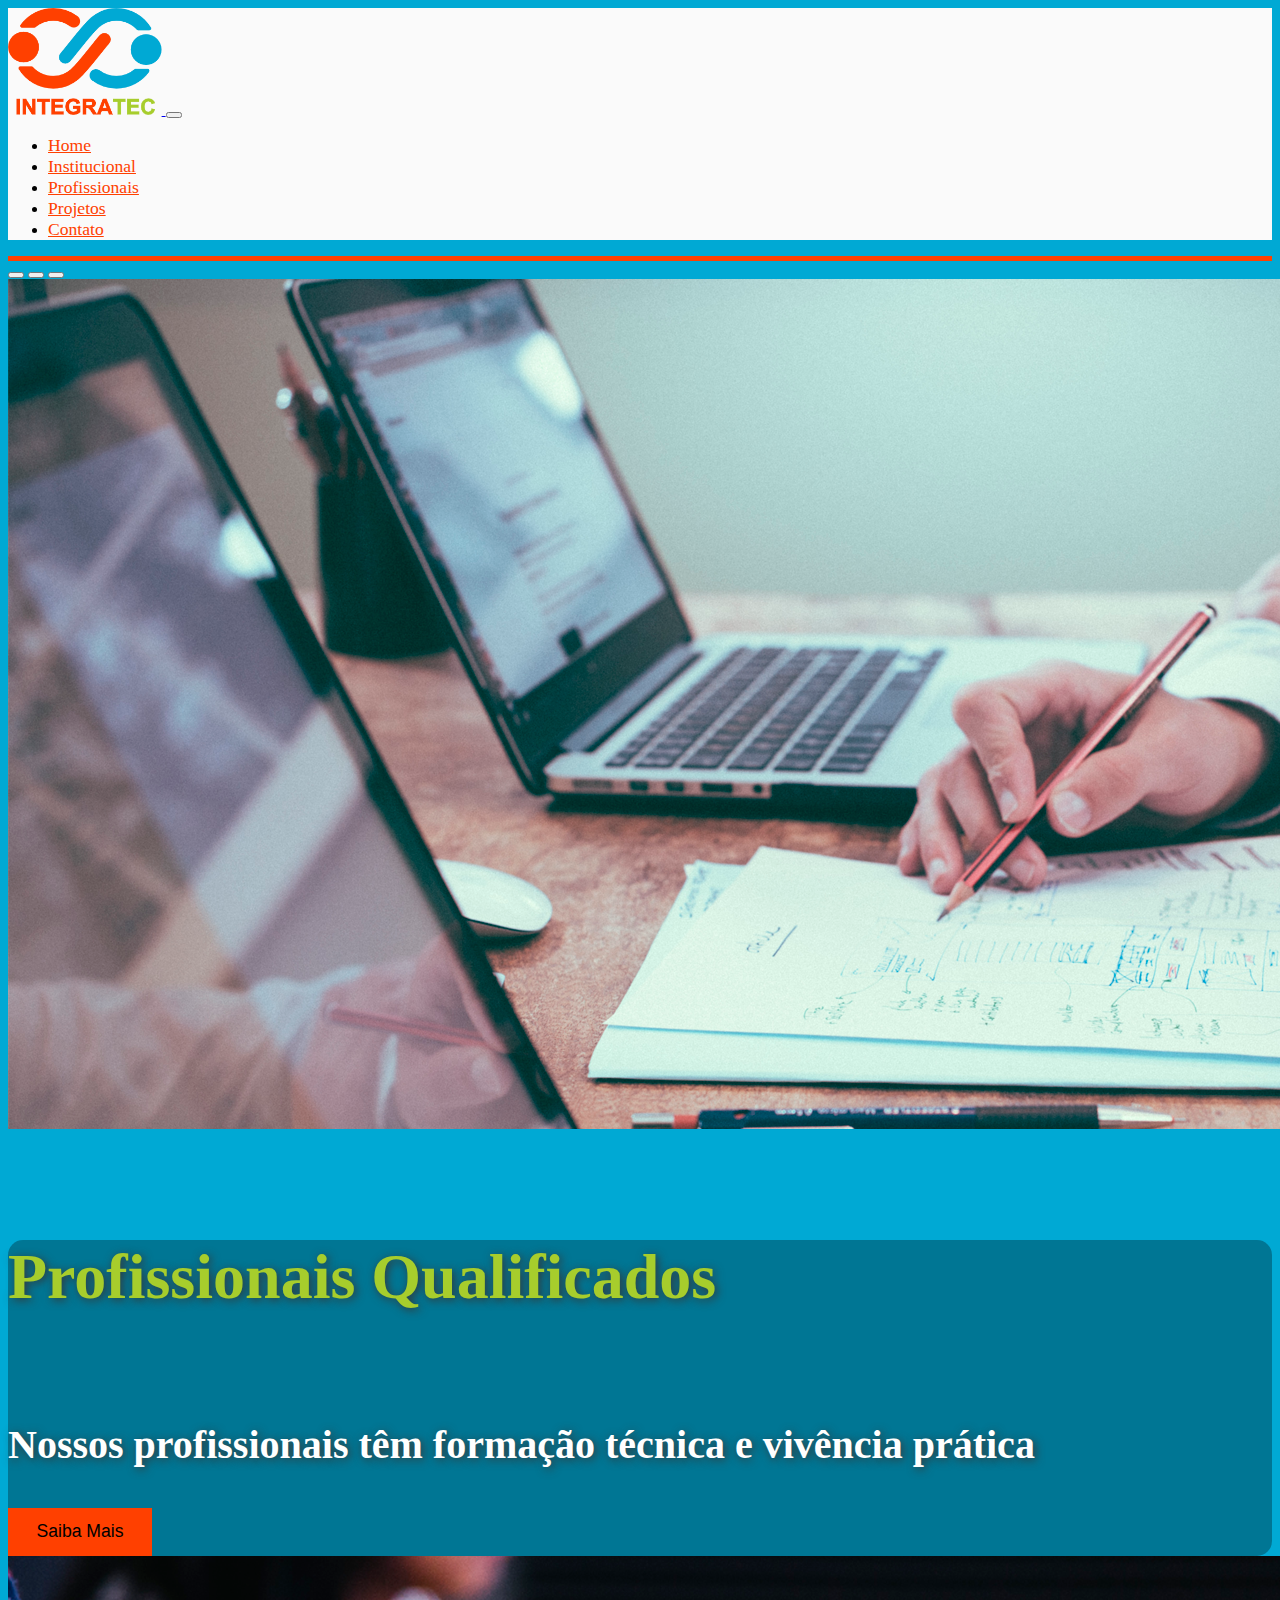
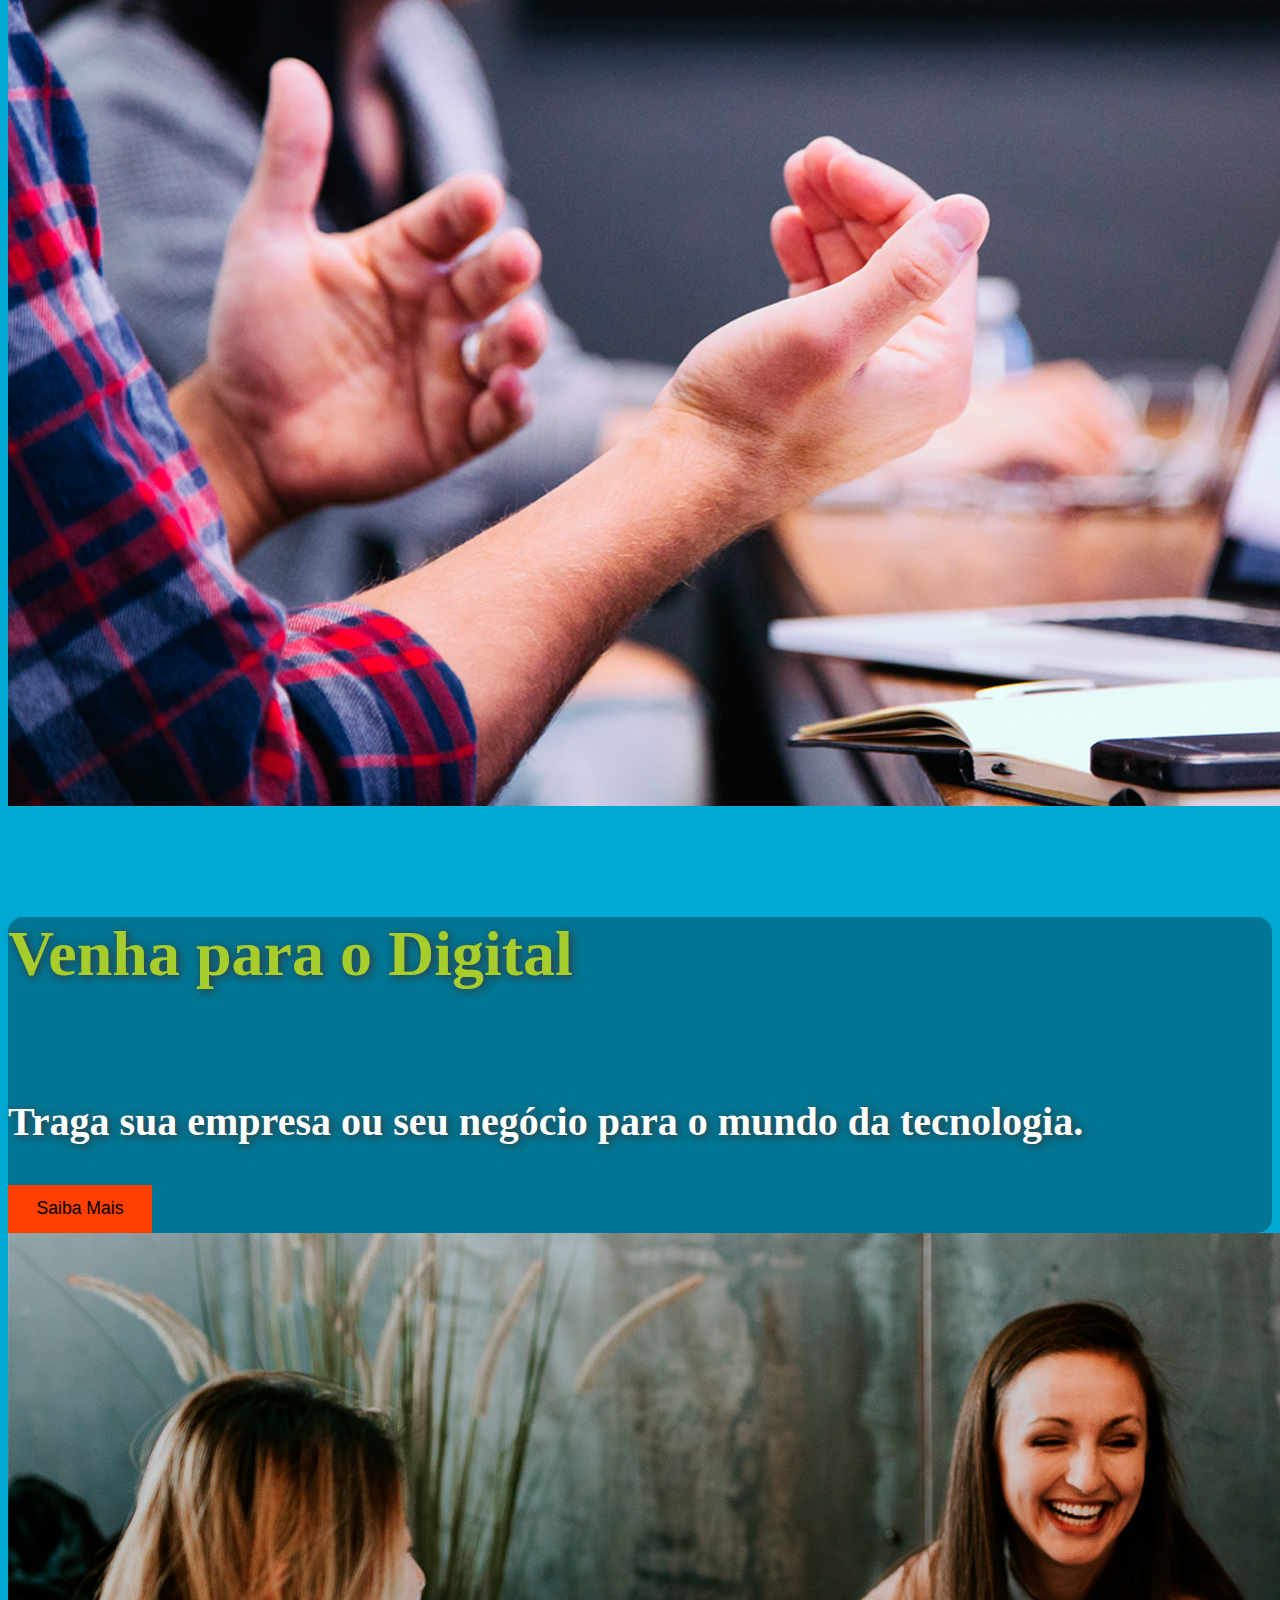
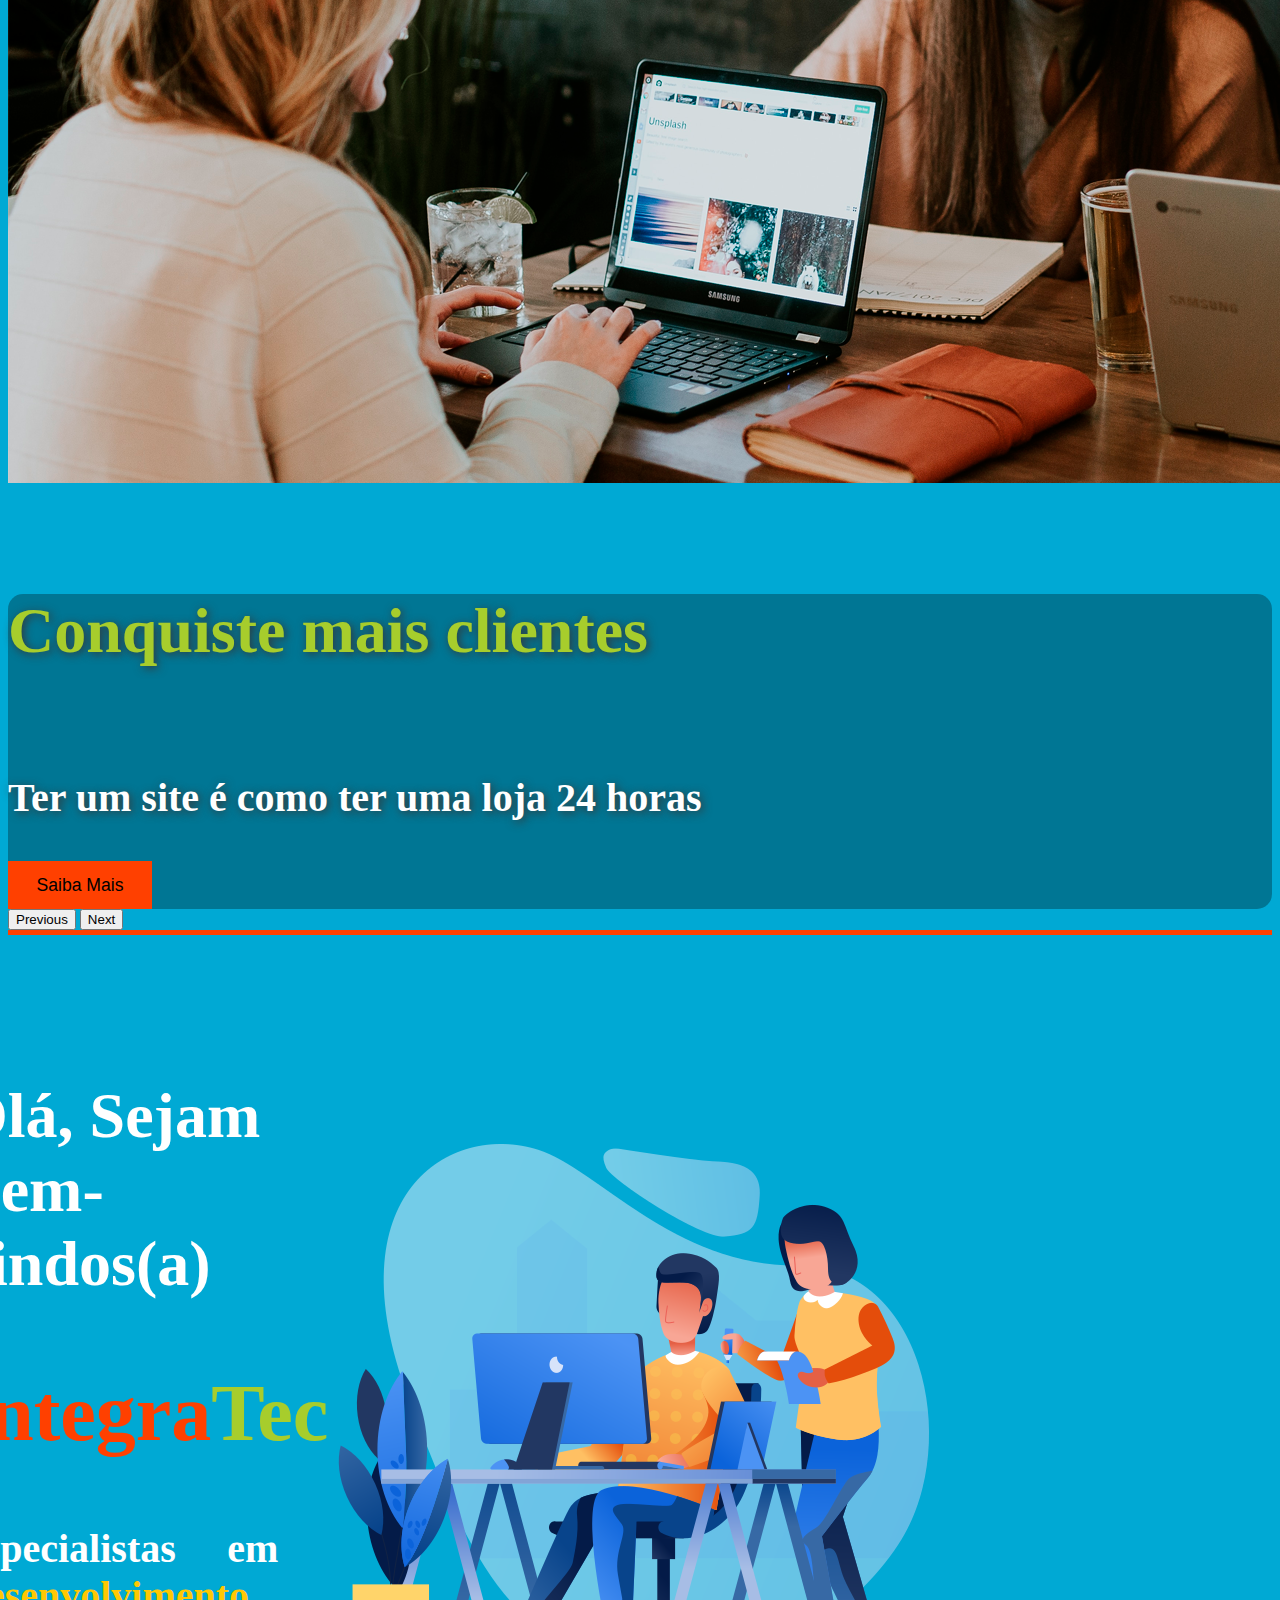
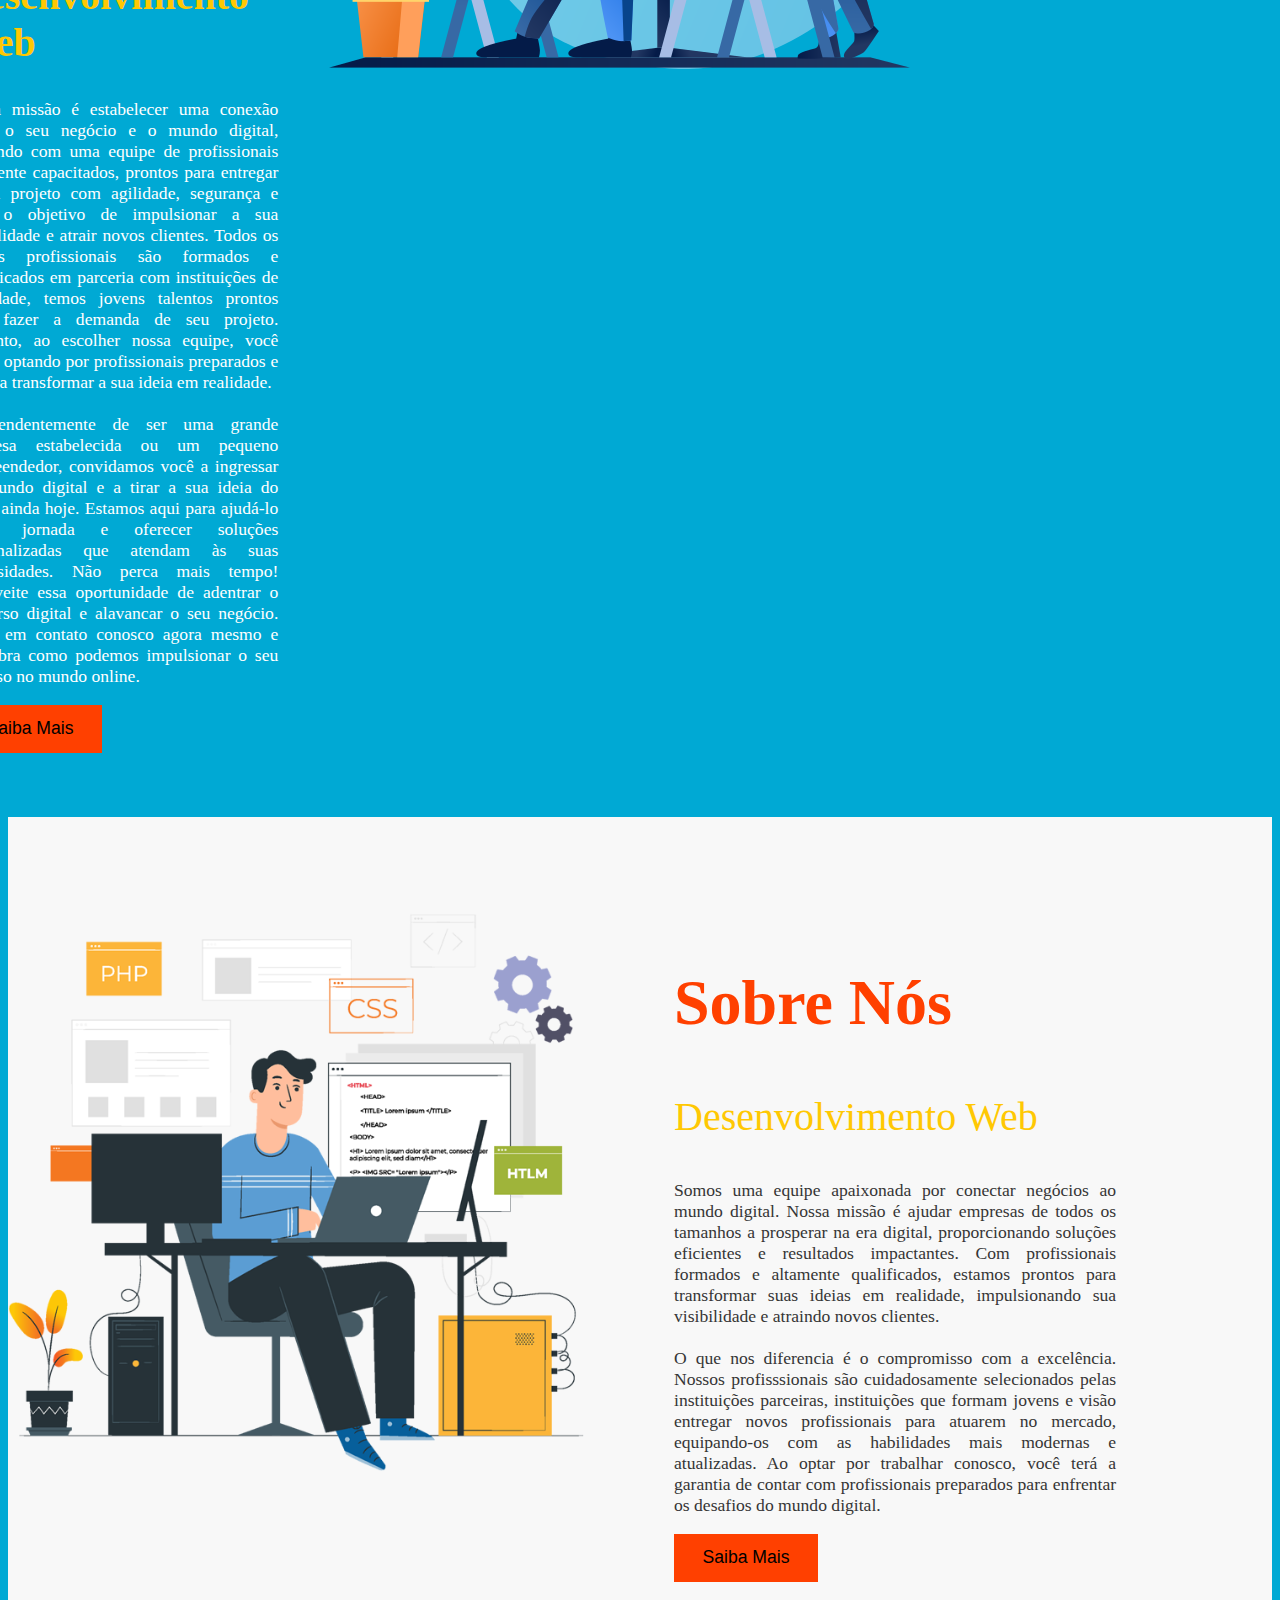
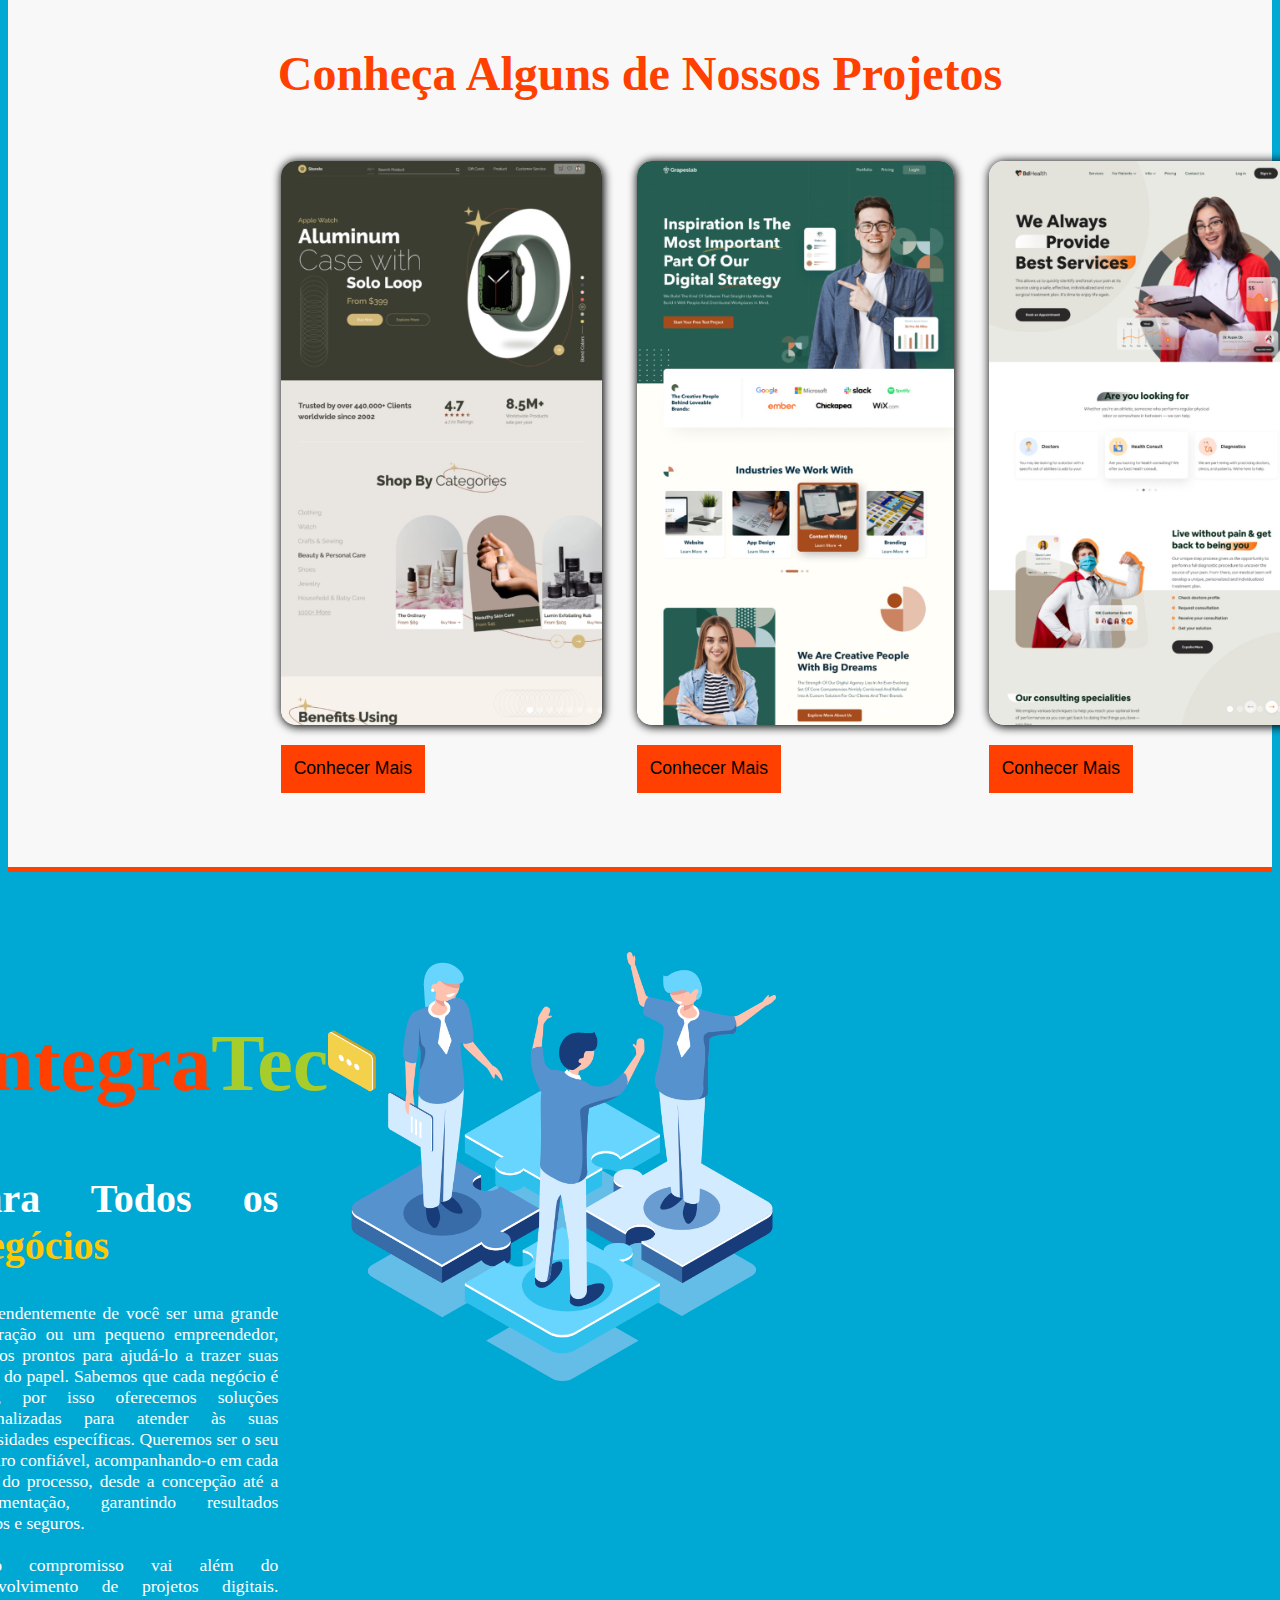
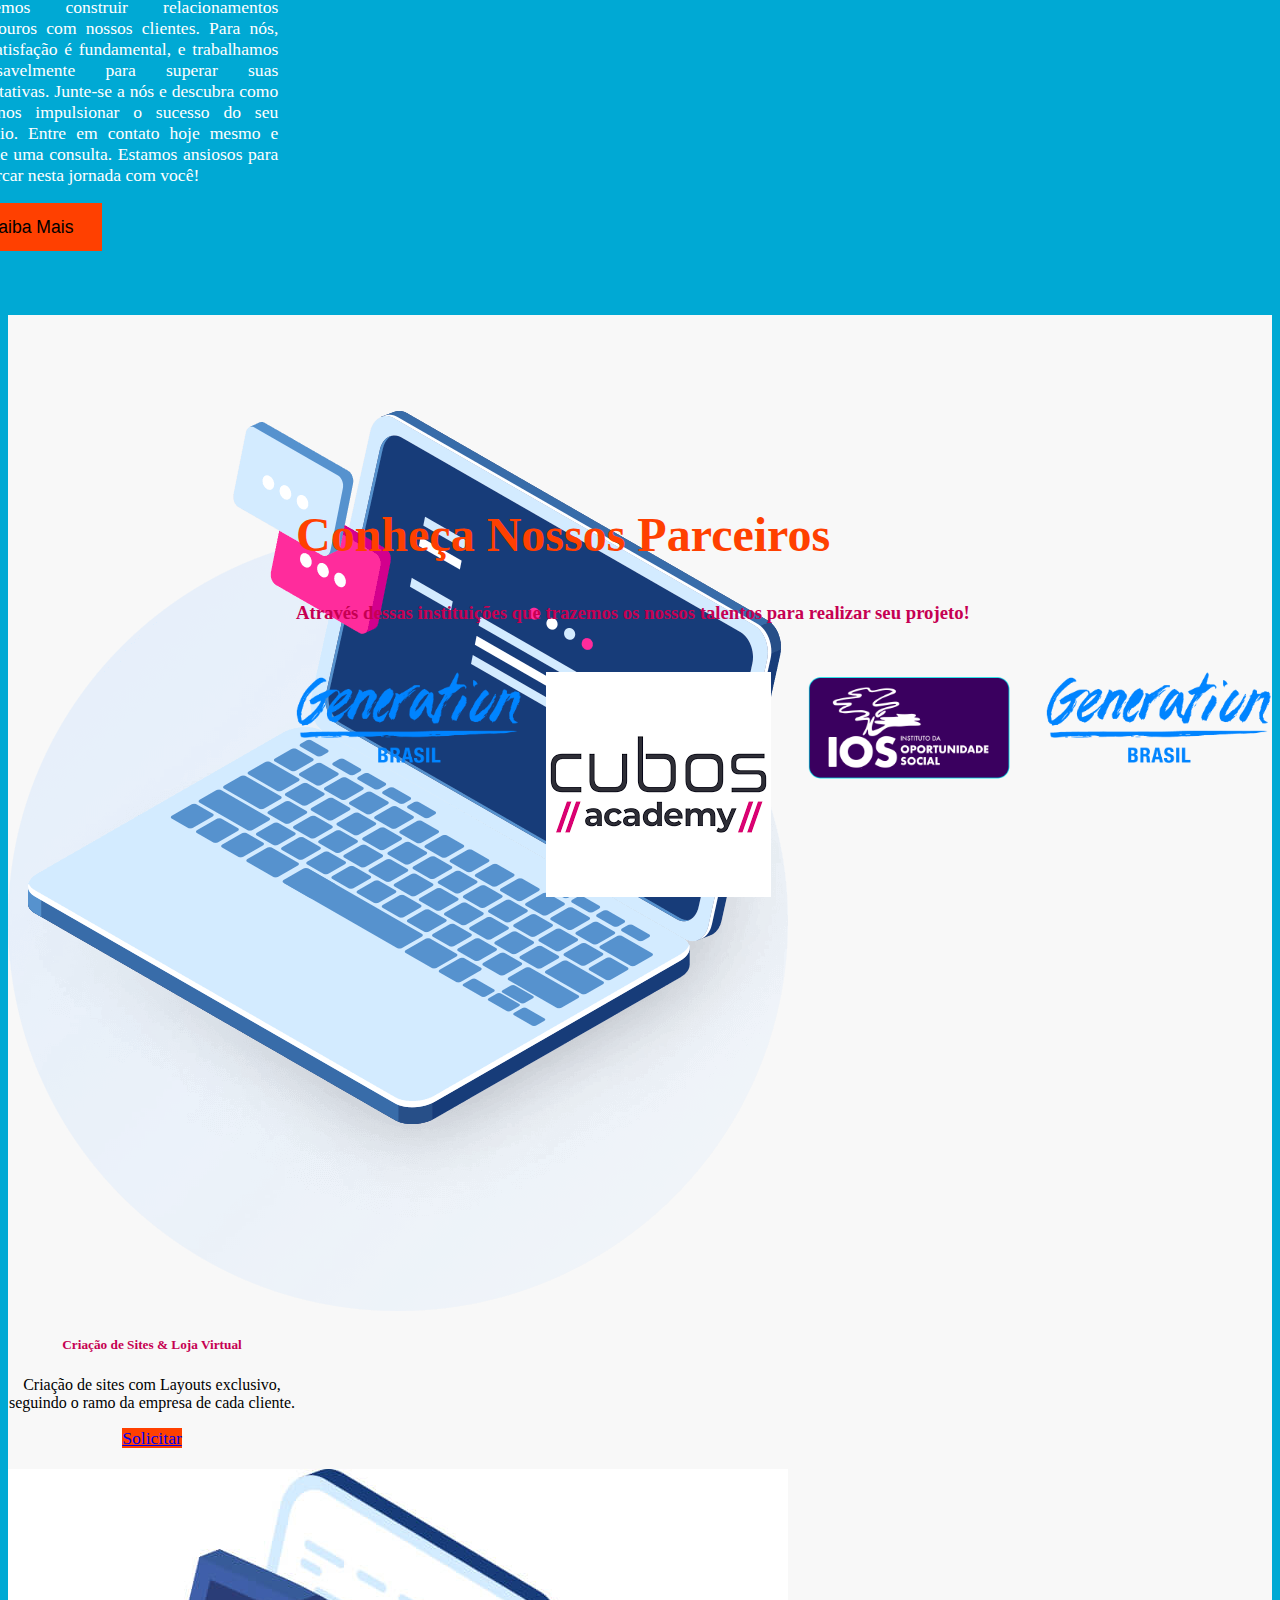
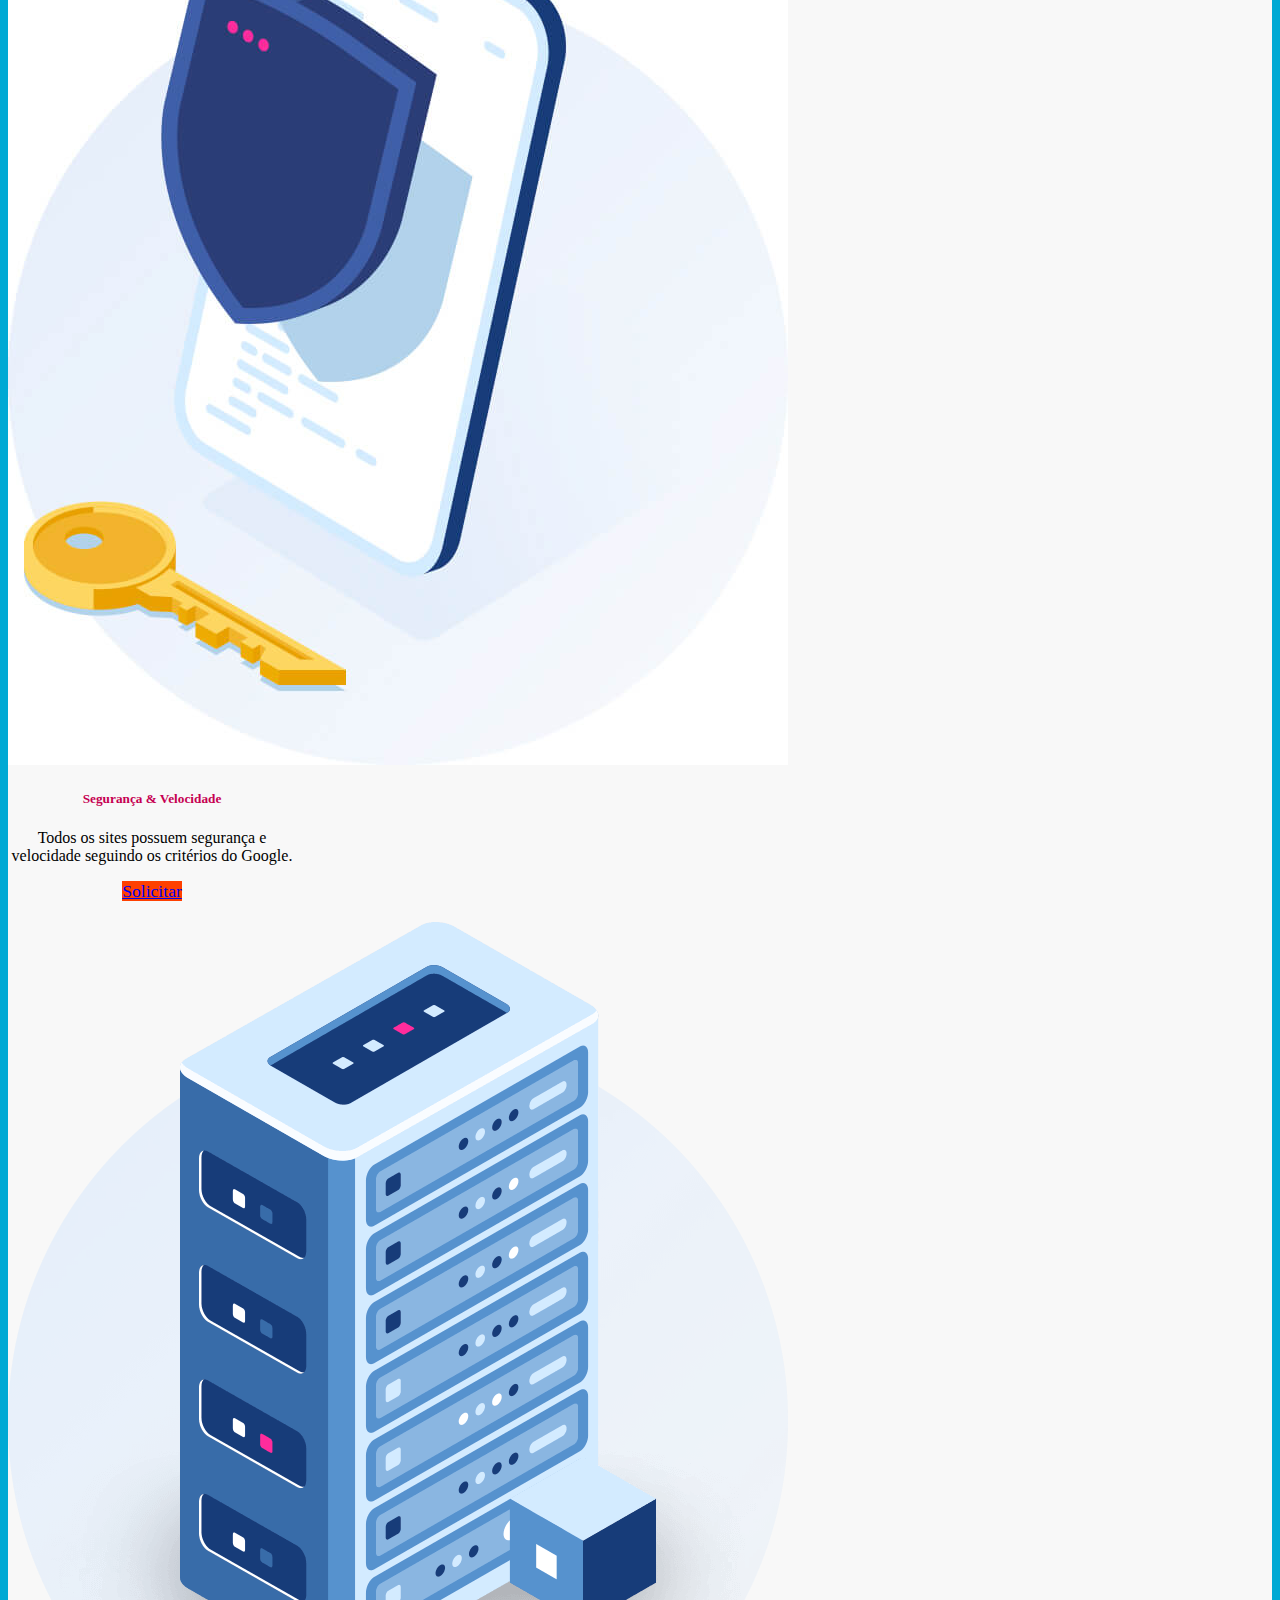
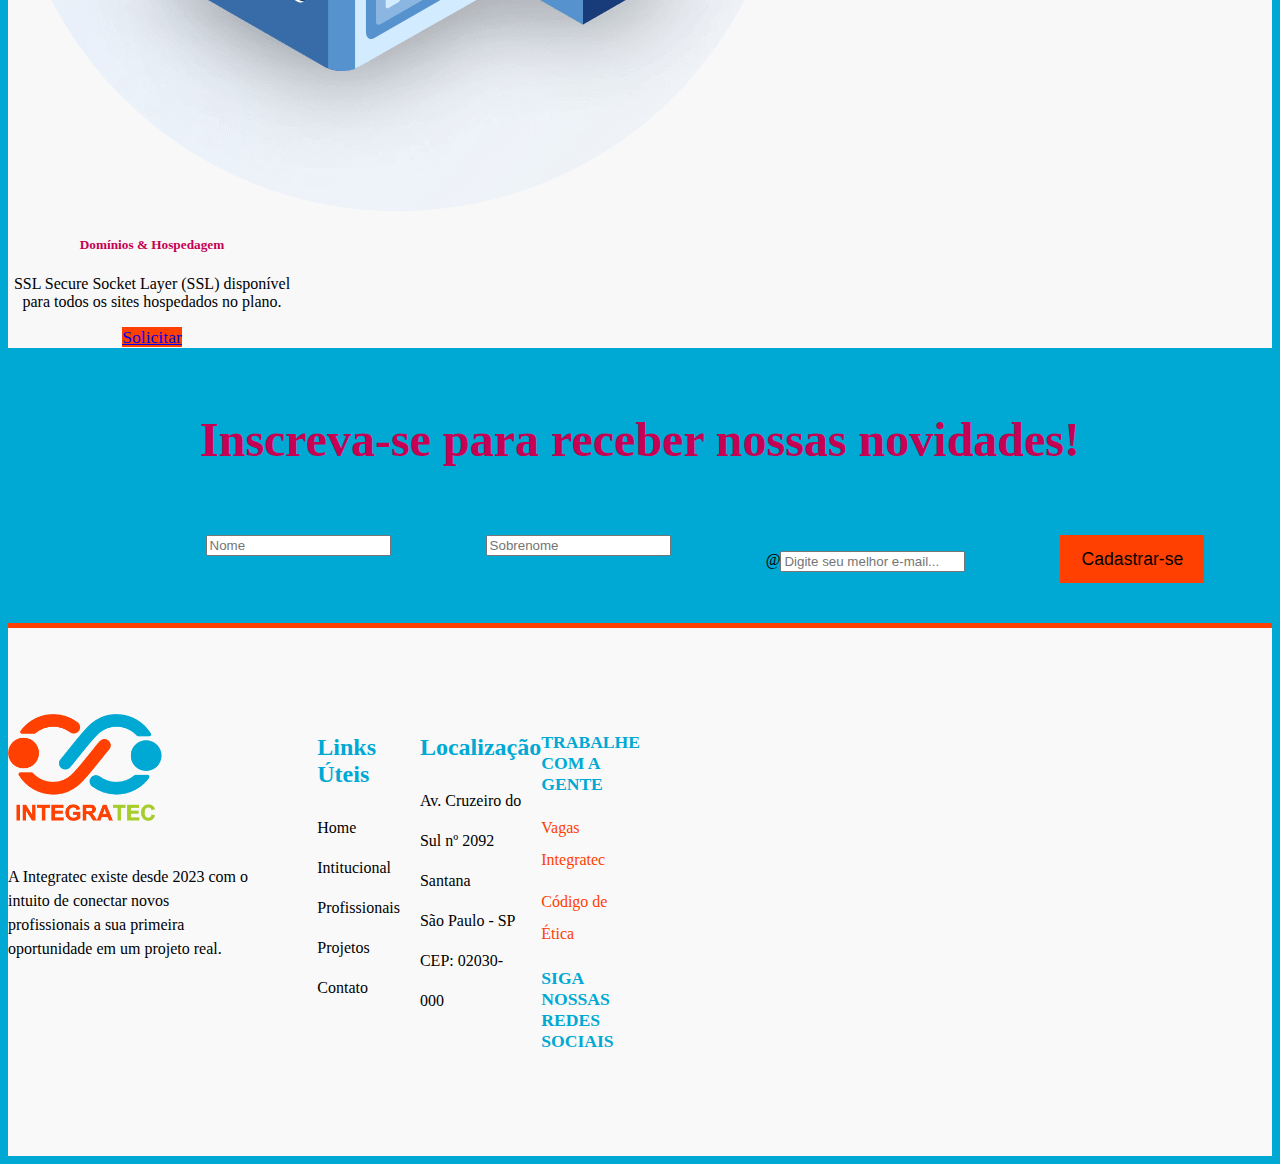
<file: index.html>
<!DOCTYPE html>
<html lang="pt-br">
<head>
    <meta charset="UTF-8">
    <meta name="viewport" content="width=device-width, initial-scale=1.0">
    <link rel="shortcut icon" href="./assets/img/favicon.ico" />
    <!-- Links Bootstrap -->
    <link href="https://cdn.jsdelivr.net/npm/bootstrap@5.3.0/dist/css/bootstrap.min.css" rel="stylesheet" integrity="sha384-9ndCyUaIbzAi2FUVXJi0CjmCapSmO7SnpJef0486qhLnuZ2cdeRhO02iuK6FUUVM" crossorigin="anonymous">
    <link rel="stylesheet" href="https://cdnjs.cloudflare.com/ajax/libs/font-awesome/4.7.0/css/font-awesome.min.css">
    <script src="https://cdn.jsdelivr.net/npm/bootstrap@5.3.0/dist/js/bootstrap.bundle.min.js" integrity="sha384-geWF76RCwLtnZ8qwWowPQNguL3RmwHVBC9FhGdlKrxdiJJigb/j/68SIy3Te4Bkz" crossorigin="anonymous"></script>
    <title>Integratec</title>
    <link rel="stylesheet" href="./assets/css/style.css">
    <link rel="stylesheet" href="./assets/css/slide.css">
    <link rel="stylesheet" href="./assets/css/form.css">
    <link rel="stylesheet" href="./assets/css/footer.css">

    <script>
        $(document).ready(function(){
        $('.carousel').carousel();
      });
    </script>
</head>
<body>
    <!-- Cabecalho Página -->
    <header>
        <!-- Menu Integratec -->
        <nav class="navbar navbar-expand-lg   static-top">
  <div class="container">
    <a class="navbar-brand" href="#">
      <img class="logo" src="./assets/img/logo.png" alt="logo Integratec">
    </a>
    <button class="navbar-toggler" type="button" data-bs-toggle="collapse" data-bs-target="#navbarSupportedContent" aria-controls="navbarSupportedContent" aria-expanded="false" aria-label="Toggle navigation">
      <span class="navbar-toggler-icon"></span>
    </button>
    <div class="collapse navbar-collapse" id="navbarSupportedContent">
      <ul class="navbar-nav ms-auto">
        <li class="nav-item">
          <a class="nav-link active" aria-current="page" href="index.html">Home</a>
        </li>
        <li class="nav-item">
          <a class="nav-link" href="institucional.html">Institucional</a>
        </li>
        <li class="nav-item">
            <a class="nav-link" href="profissionais.html">Profissionais</a>
          </li>
          <li class="nav-item">
            <a class="nav-link" href="projetos.html">Projetos</a>
          </li>
          <li class="nav-item">
            <a class="nav-link" href="contato.html">Contato</a>
          </li>
      </ul>
    </div>
  </div>
  <!-- redes sociais header -->
</ul>
<div class="social-part">
  <i class="fa fa-facebook" aria-hidden="true"></i>
  <i class="fa fa-twitter" aria-hidden="true"></i>
  <i class="fa fa-instagram" aria-hidden="true"></i>
</div>
</div>
</nav>
    </header>
    <main>
         <!-- Slide do Site -->

         <div id="carouselExampleCaptions" class="carousel slide">
          <div class="carousel-indicators">
            <button type="button" data-bs-target="#carouselExampleCaptions" data-bs-slide-to="0" class="active" aria-current="true" aria-label="Slide 1"></button>
            <button type="button" data-bs-target="#carouselExampleCaptions" data-bs-slide-to="1" aria-label="Slide 2"></button>
            <button type="button" data-bs-target="#carouselExampleCaptions" data-bs-slide-to="2" aria-label="Slide 3"></button>
          </div>
          <div class="carousel-inner" id="slide">
            <div class="carousel-item active" id="slide1">
              <img src="./assets/img/slide1.png" class="d-block w-100" alt="...">
              <div class="carousel-caption d-none d-md-block">
                <h5 class="title-banner">Profissionais Qualificados</h5>
                <p class="text-banner">Nossos profissionais têm formação técnica e vivência prática</p>
                <button class="btn btn-primary">Saiba Mais</button>
              </div>
            </div>
      
            <div class="carousel-item">
              <img src="./assets/img/slide2.png" class="d-block w-100" alt="...">
              <div class="carousel-caption d-none d-md-block">
                <h5 class="title-banner">Venha para o Digital</h5>
                <p class="text-banner">Traga sua empresa ou seu negócio para o mundo da tecnologia.</p>
                <button class="btn btn-primary">Saiba Mais</button>
              </div>
            </div>
            <div class="carousel-item">
              <img src="./assets/img/slide3.png" class="d-block w-100" alt="...">
              <div class="carousel-caption d-none d-md-block">
                <h5 class="title-banner">Conquiste mais clientes</h5>
                <p class="text-banner">Ter um site é como ter uma loja 24 horas</p>
                <button class="btn btn-primary">Saiba Mais</button>
              </div>
            </div>
          </div>
          <button class="carousel-control-prev" type="button" data-bs-target="#carouselExampleCaptions" data-bs-slide="prev">
            <span class="carousel-control-prev-icon" aria-hidden="true"></span>
            <span class="visually-hidden">Previous</span>
          </button>
          <button class="carousel-control-next" type="button" data-bs-target="#carouselExampleCaptions" data-bs-slide="next">
            <span class="carousel-control-next-icon" aria-hidden="true"></span>
            <span class="visually-hidden">Next</span>
          </button>
        </div>
      
        
    <!-- Conteúdo pós Banner-->
    <div class="container text-center" id="conteiner-content">
      <div class="row">
        
        <!-- Primeiro Conteúdo Texto -->
        <div class="col-xs-12 col-md-8">
        <div class="text-principal">    
          <h3 class="title-home">Olá, Sejam Bem-vindos(a)</h3>
           <h2 class="text-integra">Integra<span>Tec</span></h2>        
          <h2 class="title-secondary">Especialistas em <span>Desenvolvimento Web</span></h2>    
        <p>
          Nossa missão é estabelecer uma conexão entre o seu negócio e o mundo digital, contando com uma equipe de profissionais altamente capacitados, prontos para entregar o seu projeto com agilidade, segurança e com o objetivo de impulsionar a sua visibilidade e atrair novos clientes.

          Todos os nossos profissionais são formados e qualificados em parceria com instituições de qualidade, temos jovens talentos prontos para fazer a demanda de seu projeto. Portanto, ao escolher nossa equipe, você estará optando por profissionais preparados e aptos a transformar a sua ideia em realidade.
          <br><br>
          Independentemente de ser uma grande empresa estabelecida ou um pequeno empreendedor, convidamos você a ingressar no mundo digital e a tirar a sua ideia do papel ainda hoje. Estamos aqui para ajudá-lo nessa jornada e oferecer soluções personalizadas que atendam às suas necessidades.
          
          Não perca mais tempo! Aproveite essa oportunidade de adentrar o universo digital e alavancar o seu negócio. Entre em contato conosco agora mesmo e descubra como podemos impulsionar o seu sucesso no mundo online.
        </p>
        <button class="btn btn-primary" id="btn-home">Saiba Mais</button>
        </div>
        </div>
        <!-- Imagem Home -->
        <div class="col-xs-12 col-md-4">
          <img class="img-home1" src="./assets/img/home-img2.png" alt="">
        </div>
      </div>      
    </div>

    <section class="segundo-conteudo">
       <!-- Conteúdo pós Banner-->
    <div class="container text-center" id="conteiner-content">
      <div class="row">
         <!-- Imagem Home -->
         <div class="col-xs-12 col-md-4">
          <img class="img-home2" src="./assets/img/home-dev1.png" alt="">
        </div>
        <!-- Sobre Nos-->
        <div class="col-xs-12 col-md-8">
        <div class="text-principal2">    
          <h2 class="heading">Sobre <span>Nós</span></h2>
          <h3 class="title-secondary2">Desenvolvimento Web</h3>
          <p> Somos uma equipe apaixonada por conectar negócios ao mundo digital. Nossa missão é ajudar empresas de todos os tamanhos a prosperar na era digital, proporcionando soluções eficientes e resultados impactantes. Com profissionais formados e altamente qualificados, estamos prontos para transformar suas ideias em realidade, impulsionando sua visibilidade e atraindo novos clientes.
             <br><br>
            O que nos diferencia é o compromisso com a excelência. Nossos profisssionais são cuidadosamente selecionados pelas instituições parceiras, instituições que formam jovens e visão entregar novos profissionais para atuarem no mercado, equipando-os com as habilidades mais modernas e atualizadas. Ao optar por trabalhar conosco, você terá a garantia de contar com profissionais preparados para enfrentar os desafios do mundo digital.
          </p>
        <button class="btn btn-primary" id="btn-home2">Saiba Mais</button>
        </div>
        </div>       
      </div>      
    </div>

<!--  Projetos Card Home -->

<section class="content-principal">
  <div class="product">
      <h2 class="title-project">Conheça Alguns de Nossos Projetos</h2>
  </div>
  <div class="col-xs-12 card-img-petshop">
      <div class="img-petshop">
          <img src="./assets/img/proj1.png" alt="">
          <button class="btn btn-primary btn-project" id="btn-home2">Conhecer Mais</button>
      </div>
      <div class="img-petshop">
          <img src="./assets/img/proj2.png" alt="">
          <button class="btn btn-primary btn-project" id="btn-home2">Conhecer Mais</button>
      </div>
      <div class="img-petshop">
          <img src="./assets/img/proj3.png" alt="">
          <button class="btn btn-primary btn-project" id="btn-home2">Conhecer Mais</button>
      </div>
      <div class="img-petshop">
          <img src="./assets/img/proj4.png" alt="">
          <button class="btn btn-primary btn-project" id="btn-home2">Conhecer Mais</button>
      </div>
      <div class="img-petshop">
          <img src="./assets/img/proj5.png" alt="">
          <button class="btn btn-primary btn-project" id="btn-home2">Conhecer Mais</button>
      </div>
      <div class="img-petshop">
        <img src="./assets/img/proj6.png" alt="">
        <button class="btn btn-primary btn-project" id="btn-home2">Conhecer Mais</button>
    </div>
    <div class="img-petshop">
        <img src="./assets/img/proj2.png" alt="">
        <button class="btn btn-primary btn-project" id="btn-home2">Conhecer Mais</button>
    </div>
    <div class="img-petshop">
        <img src="./assets/img/proj3.png" alt="">
        <button class="btn btn-primary btn-project" id="btn-home2">Conhecer Mais</button>
    </div>
    <div class="img-petshop">
        <img src="./assets/img/proj4.png" alt="">
        <button class="btn btn-primary btn-project" id="btn-home2">Conhecer Mais</button>
    </div>
    <div class="img-petshop">
        <img src="./assets/img/proj5.png" alt="">
        <button class="btn btn-primary btn-project" id="btn-home2">Conhecer Mais</button>
    </div>
    <div class="img-petshop">
      <img src="./assets/img/proj1.png" alt="">
      <button class="btn btn-primary btn-project" id="btn-home2">Conhecer Mais</button>
  </div>
  <div class="img-petshop">
      <img src="./assets/img/proj2.png" alt="">
      <button class="btn btn-primary btn-project" id="btn-home2">Conhecer Mais</button>
  </div>
  <div class="img-petshop">
      <img src="./assets/img/proj3.png" alt="">
      <button class="btn btn-primary btn-project" id="btn-home2">Conhecer Mais</button>
  </div>
  <div class="img-petshop">
      <img src="./assets/img/proj4.png" alt="">
      <button class="btn btn-primary btn-project" id="btn-home2">Conhecer Mais</button>
  </div>
 
  </div>
</section>

<!-- Fim Cards Projetos Home -->

    </section>


    
    <div class="container text-center" id="conteiner-content">
      <div class="row">
        
        <!-- Integratec -->
        <div class="col-xs-12 col-md-8">
        <div class="text-principal">    
           <h2 class="text-integra">Integra<span>Tec</span></h2>        
          <h2 class="title-secondary">Para Todos os <span>Negócios</span></h2>    
        <p>
          Independentemente de você ser uma grande corporação ou um pequeno empreendedor, estamos prontos para ajudá-lo a trazer suas ideias do papel.
          Sabemos que cada negócio é único, por isso oferecemos soluções personalizadas para atender às suas necessidades específicas. 
          Queremos ser o seu parceiro confiável, acompanhando-o em cada etapa do processo, desde a concepção até a implementação, garantindo resultados rápidos e seguros.
            <br><br>
            Nosso compromisso vai além do desenvolvimento de projetos digitais. Queremos construir relacionamentos duradouros com nossos clientes. Para nós, sua satisfação é fundamental, e trabalhamos incansavelmente para superar suas expectativas. Junte-se a nós e descubra como podemos impulsionar o sucesso do seu negócio. Entre em contato hoje mesmo e agende uma consulta. Estamos ansiosos para embarcar nesta jornada com você!
        </p>
        <button class="btn btn-primary" id="btn-home">Saiba Mais</button>
        </div>
        </div>
        <!-- Imagem Home -->
        <div class="col-xs-12 col-md-4">
          <img class="img-home3" src="./assets/img/oqueoferecer.png" alt="">
        </div>
      </div>      
    </div>
    
    <!-- Conteudo antes do Formulario/Cards -->

    <section class="segundo-conteudo">
   <div class="container text-center" id="conteiner-content">
     <div class="row">
      <section class="produtos ">
        
        <div class="card-produto" style="width: 18rem;">
            <img src="./assets/img/home1.png" class="card-img-top" alt="...">
            <div class="card-body-produtos">
              <h5 class="card-title title-produto">Criação de Sites & Loja Virtual</h5>
              <p class="card-text description"> Criação de sites com Layouts exclusivo, seguindo o ramo da empresa de cada cliente.</p>
  
              <a href="#" class="btn btn-primary">Solicitar</a>
            </div>
          </div>
          <div class="card-produto" style="width: 18rem;">
            <img src="./assets/img/home-service2.jpg" class="card-img-top" alt="...">
            <div class="card-body-produtos">
              <h5 class="card-title title-produto">Segurança & Velocidade</h5>
              <p class="card-text description">Todos os sites possuem segurança e velocidade seguindo os critérios do Google.</p>
              <a href="#" class="btn btn-primary">Solicitar</a>
            </div>
          </div>
          <div class="card-produto" style="width: 18rem;">
            <img src="./assets/img/home-service3.png" class="card-img-top" alt="...">
            <div class="card-body-produtos">
              <h5 class="card-title title-produto">Domínios & Hospedagem</h5>
              <p class="card-text descrition">SSL Secure Socket Layer (SSL) disponível para todos os sites hospedados no plano.</p>
              
              <a href="#" class="btn btn-primary">Solicitar</a>
            </div>
          </div>
        </section>

<!-- Carrosel Parceiros -->

<section>
  <h2 class="title-parceiros">Conheça Nossos Parceiros</h2>
  <h3 class="sub-title-parceiros"> Através dessas instituições que trazemos os nossos talentos para realizar seu projeto!</h3>
  <div class="slider">
  <div class="slide-track">
    <div class="slide-mark">
      <img src="./assets/img/mark1.png"  class="img-mark"  alt="">
    </div>
    <div class="slide-mark">
      <img src="./assets/img/mark2.png"   class="img-mark" alt="">
    </div>
    <div class="slide-mark">
      <img src="./assets/img/mark3.png"  class="img-mark" alt="">
    </div>
    <div class="slide-mark">
      <img src="./assets/img/mark1.png"  class="img-mark"  alt="">
    </div>
    <div class="slide-mark">
      <img src="./assets/img/mark2.png"  class="img-mark" alt="">
    </div>
    <div class="slide-mark">
      <img src="./assets/img/mark3.png"  class="img-mark" alt="">
    </div>
    <div class="slide-mark">
      <img src="./assets/img/mark1.png"  class="img-mark"  alt="">
    </div>
    <div class="slide-mark">
      <img src="./assets/img/mark2.png"  class="img-mark" alt="">
    </div>
    <div class="slide-mark">
      <img src="./assets/img/mark3.png" class="img-mark" alt="">
    </div>
    <div class="slide-mark">
      <img src="./assets/img/mark1.png"  class="img-mark"  alt="">
    </div>
    <div class="slide-mark">
      <img src="./assets/img/mark2.png"  class="img-mark" alt="">
    </div>
    <div class="slide-mark">
      <img src="./assets/img/mark3.png"  class="img-mark" alt="">
    </div>  
    <div class="slide-mark">
      <img src="./assets/img/mark1.png"  class="img-mark"  alt="">
    </div>
    <div class="slide-mark">
      <img src="./assets/img/mark2.png"  class="img-mark" alt="">
    </div>    
  </div>
</div>
</section>      
    </main>
    <!-- Newlestter -->
 <section class="newsletter">
  <h3 class="title-newsletter">Inscreva-se para receber nossas novidades!</h3>
<form class="row g-3 needs-validation form-newsletter" novalidate>
  <div class="col-md-3 campo-new">
       
    <input type="text" class="form-control" id="validationCustom01" placeholder="Nome" required>
    
  </div>
  <div class="col-md-3">
    
    <input type="text" class="form-control" id="validationCustom02" placeholder="Sobrenome" required>
    
  </div>
  <div class="col-md-3">
    
    <div class="input-group has-validation">
      <span class="input-group-text" id="inputGroupPrepend">@</span>
      <input type="text" class="form-control" id="validationCustomUsername" aria-describedby="inputGroupPrepend" placeholder="Digite seu melhor e-mail..." required>
      
    </div>
  </div>
  <div class="col-md-3 btn-newsletter newsletter">
      <button class="btn btn-primary" type="submit">Cadastrar-se</button>
    </div>
</form>
</section>
    <!-- Inicio do Footer -->
    <footer>
      <div class="container">
        <div class="row">
            <div class="col-lg-3 col-sm-6">
                <div class="single-box">
                    <img src="./assets/img/logo.png" class="logo-footer" alt="logo Integratec">
                <p>A Integratec existe desde 2023 com o intuito de conectar novos profissionais a sua primeira oportunidade em um projeto real.</p>
                </div>
            </div>
            <div class="col-lg-3 col-sm-6">
                <div class="single-box">
                    <h2>Links Úteis</h2>
                <ul>
                    <li><a href="index.html">Home</a></li>
                    <li><a href="institucional.html">Intitucional</a></li>
                    <li><a href="profissionais.html">Profissionais</a></li>
                    <li><a href="projetos.html">Projetos</a></li>
                    <li><a href="contato.html">Contato</a></li>
                   
                </ul>
                </div>                    
            </div>
            <div class="col-lg-3 col-sm-6">
                <div class="single-box">
                    <h2>Localização</h2>
                <ul>
                    <li><a href="https://www.google.com.br/maps/place/Av.+Cruzeiro+do+Sul,+2092+-+Santana,+S%C3%A3o+Paulo+-+SP,+02030-000/@-23.5127116,-46.6260977,526m/data=!3m2!1e3!4b1!4m6!3m5!1s0x94ce58845fd00697:0x4a1fe231ea951ff7!8m2!3d-23.5127141!4d-46.6248102!16s%2Fg%2F11c5k7m241?entry=ttu">Av. Cruzeiro do Sul nº 2092</a></li>
                    <li><a href="#">Santana</a></li>
                    <li><a href="#">São Paulo - SP</a></li>
                    <li><a href="#">CEP: 02030-000</a></li>
                    
                </ul>
                </div>                    
            </div>
            <div class="col-lg-3 col-sm-6">
                <div class="single-box">
                  <h3>TRABALHE COM A GENTE</h3>
                  <div class="footer-job">
                    <a class="footer-job" href="#">Vagas Integratec</a>
                    <a class="footer-job" href="#">Código de  Ética</a>
                  </div>
                   
                   <h3>SIGA NOSSAS REDES SOCIAIS</h3>
                   <div class="social-part">
                    <i class="fa fa-facebook" aria-hidden="true"></i>
                    <i class="fa fa-twitter" aria-hidden="true"></i>
                    <i class="fa fa-instagram" aria-hidden="true"></i>
                  </div>
                </div>
            </div>
        </div>
    </div>
    </footer>
   

    <script src="https://code.jquery.com/jquery-3.6.0.min.js"></script>
    <script src="https://cdnjs.cloudflare.com/ajax/libs/popper.js/1.14.7/umd/popper.min.js"></script>
    <script src="https://maxcdn.bootstrapcdn.com/bootstrap/4.5.2/js/bootstrap.min.js"></script>


    <script>
      $(document).ready(function(){
    var slideIndex = 0;
    var slides = document.getElementsByClassName("carousel-item");
    
    function showSlide() {
      for (var i = 0; i < slides.length; i++) {
        slides[i].classList.remove("active");
      }
      
      slideIndex++;
      if (slideIndex > slides.length) {
        slideIndex = 1;
      }
      
      slides[slideIndex-1].classList.add("active");
      
      setTimeout(showSlide, 5000);
    }
    
    showSlide();
  });


  
    </script>

   
</body>
</html>
</file>
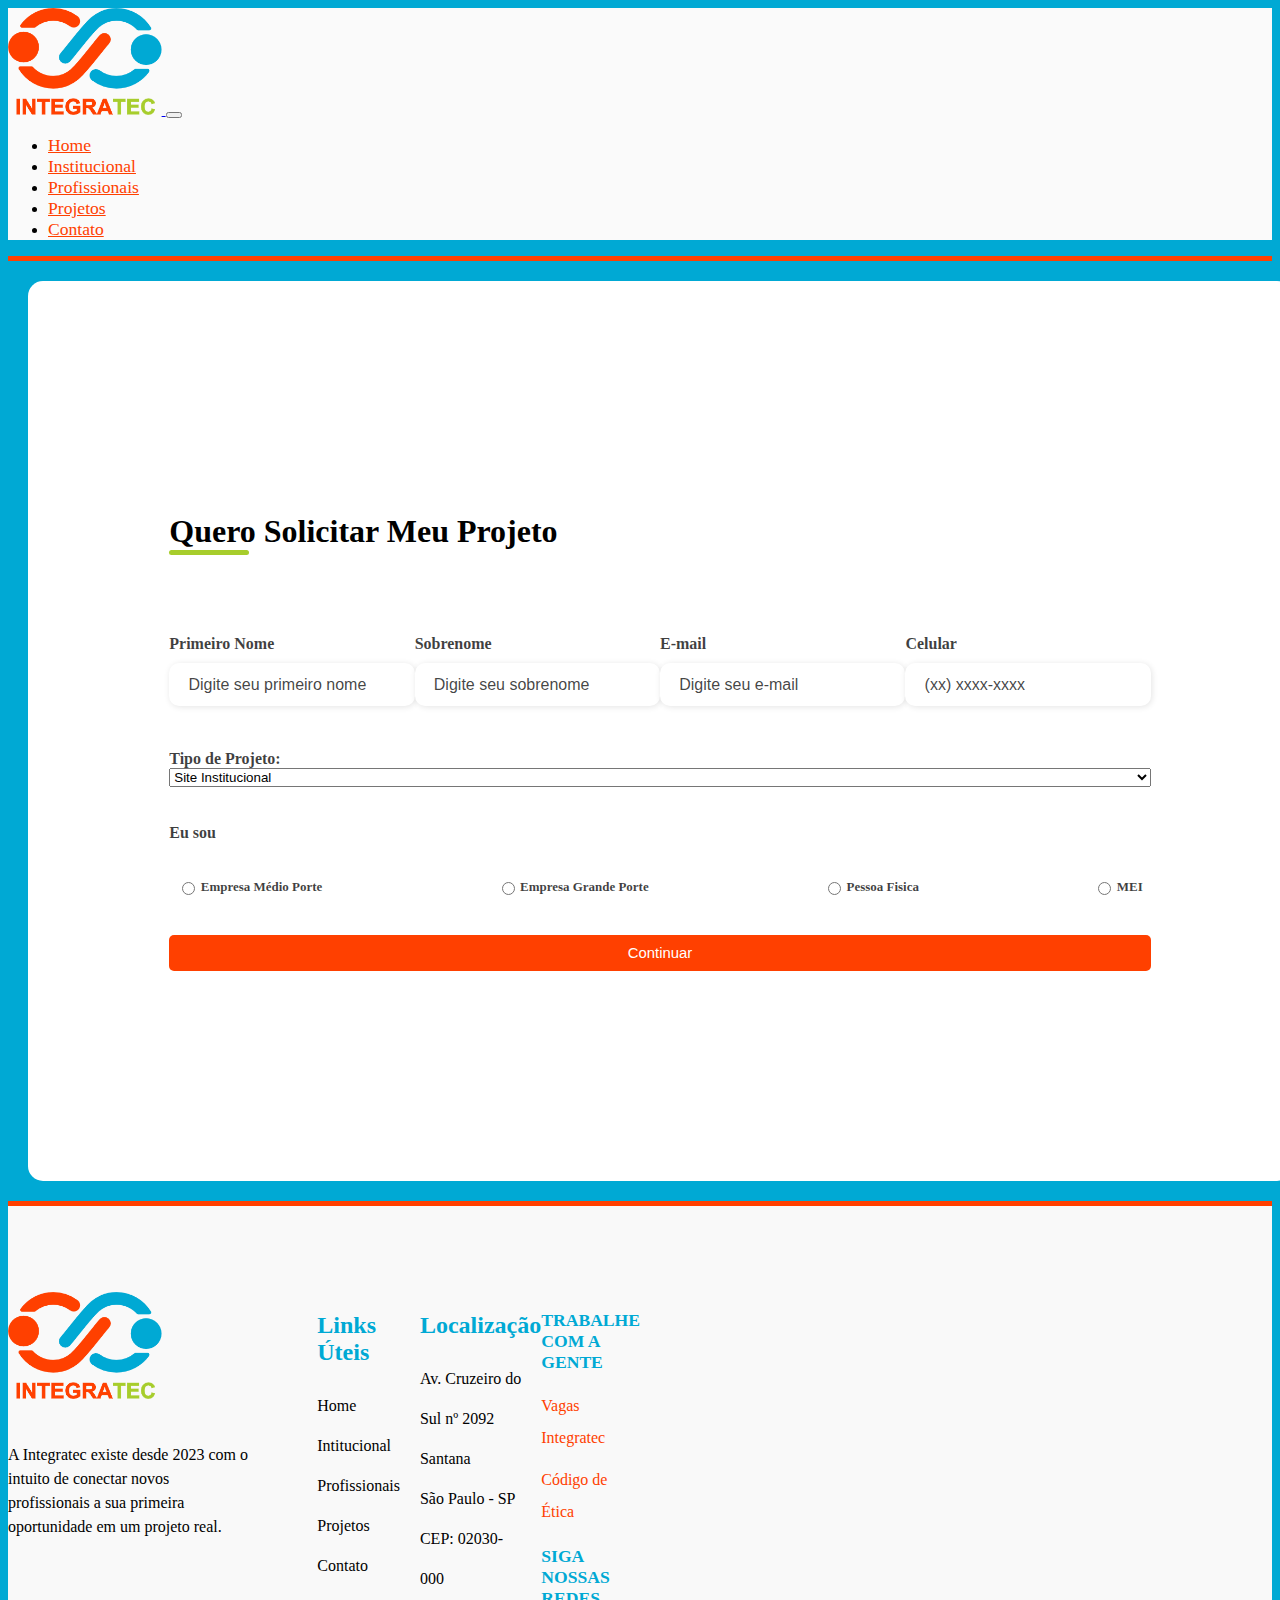
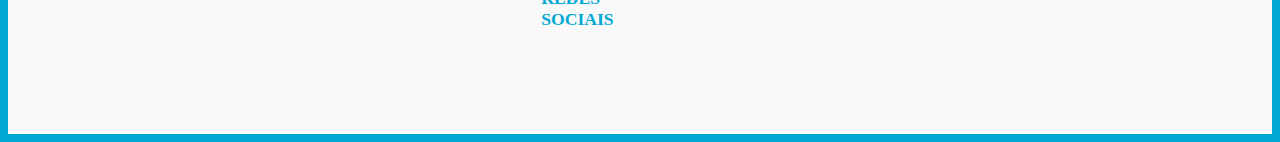
<file: contato.html>
<!DOCTYPE html>
<html lang="pt-br">
<head>
    <meta charset="UTF-8">
    <meta name="viewport" content="width=device-width, initial-scale=1.0">
    <link rel="shortcut icon" href="./assets/img/favicon.ico" />
    <!-- Links Bootstrap -->
    <link href="https://cdn.jsdelivr.net/npm/bootstrap@5.3.0/dist/css/bootstrap.min.css" rel="stylesheet" integrity="sha384-9ndCyUaIbzAi2FUVXJi0CjmCapSmO7SnpJef0486qhLnuZ2cdeRhO02iuK6FUUVM" crossorigin="anonymous">
    <link rel="stylesheet" href="https://cdnjs.cloudflare.com/ajax/libs/font-awesome/4.7.0/css/font-awesome.min.css">
    <script src="https://cdn.jsdelivr.net/npm/bootstrap@5.3.0/dist/js/bootstrap.bundle.min.js" integrity="sha384-geWF76RCwLtnZ8qwWowPQNguL3RmwHVBC9FhGdlKrxdiJJigb/j/68SIy3Te4Bkz" crossorigin="anonymous"></script>
    <title>Integratec</title>
    <link rel="stylesheet" href="./assets/css/style.css">
    <link rel="stylesheet" href="./assets/css/slide.css">
    <link rel="stylesheet" href="./assets/css/institucional.css">
    <link rel="stylesheet" href="./assets/css/contato.css">
    <link rel="stylesheet" href="./assets/css/footer.css">
    <link rel="stylesheet" href="./assets/css/form.css">
    <link rel="stylesheet" href="./assets/css/footer.css">

</head>
<body>
<!-- Cabecalho Página -->
<header>
    <!-- Menu Integratec -->
    <nav class="navbar navbar-expand-lg   static-top">
<div class="container">
<a class="navbar-brand" href="#">
  <img class="logo" src="./assets/img/logo.png" alt="logo Integratec">
</a>
<button class="navbar-toggler" type="button" data-bs-toggle="collapse" data-bs-target="#navbarSupportedContent" aria-controls="navbarSupportedContent" aria-expanded="false" aria-label="Toggle navigation">
  <span class="navbar-toggler-icon"></span>
</button>
<div class="collapse navbar-collapse" id="navbarSupportedContent">
  <ul class="navbar-nav ms-auto">
    <li class="nav-item">
      <a class="nav-link active" aria-current="page" href="index.html">Home</a>
    </li>
    <li class="nav-item">
      <a class="nav-link" href="institucional.html">Institucional</a>
    </li>
    <li class="nav-item">
        <a class="nav-link" href="profissionais.html">Profissionais</a>
      </li>
      <li class="nav-item">
        <a class="nav-link" href="projetos.html">Projetos</a>
      </li>
      <li class="nav-item">
        <a class="nav-link" href="contato.html">Contato</a>
      </li>
  </ul>
</div>
</div>
<!-- redes sociais header -->
</ul>
<div class="social-part">
<i class="fa fa-facebook" aria-hidden="true"></i>
<i class="fa fa-twitter" aria-hidden="true"></i>
<i class="fa fa-instagram" aria-hidden="true"></i>
</div>
</div>
</nav>
</header>

<!-- formulario contato -->
<div class="container-contato">
    <div class="form-image">
        <img src="./assets/img/ilus.png" alt="">
    </div>
    <div class="form">
        <form action="#">
            <div class="form-header">
                <div class="title">
                    <h1>Quero Solicitar Meu Projeto</h1>
                </div>
            </div>

            <div class="input-group">
                <div class="input-box">
                    <label for="firstname">Primeiro Nome</label>
                    <input id="firstname" type="text" name="firstname" placeholder="Digite seu primeiro nome" required>
                </div>

                <div class="input-box">
                    <label for="lastname">Sobrenome</label>
                    <input id="lastname" type="text" name="lastname" placeholder="Digite seu sobrenome" required>
                </div>
        
                <div class="input-box">
                    <label for="email">E-mail</label>
                    <input id="email" type="email" name="email" placeholder="Digite seu e-mail" required>
                </div>

                <div class="input-box">
                    <label for="number">Celular</label>
                    <input id="number" type="tel" name="number" placeholder="(xx) xxxx-xxxx" required>
                </div>
            </div>

            <div class="col-12 input-box">
                <label for="projectType">Tipo de Projeto:</label>
                <select class="form-control" id="projectType" name="projectType">
                  <option value="website">Site Institucional</option>
                  <option value="webapp">Landing Page</option>
                  <option value="webdesign">Loja Virtual</option>
                  <option value="ecommerce">Página de Captura</option>
                  <option value="ecommerce">Info-produto</option>
                </select>
               </div>

            <div class="gender-inputs">
                <div class="gender-title">
                    <h6>Eu sou</h6>
                </div>

                <div class="gender-group">
                    <div class="gender-input">

                        <input id="female" type="radio" name="gender">
                        <label for="female">Empresa Médio Porte</label>
                    </div>

                    <div class="gender-input">
                        <input id="male" type="radio" name="gender">
                        <label for="male">Empresa Grande Porte</label>
                    </div>

                    <div class="gender-input">
                        <input id="others" type="radio" name="gender">
                        <label for="others">Pessoa Fisica</label>
                    </div>

                    <div class="gender-input">
                        <input id="none" type="radio" name="gender">
                        <label for="none">MEI</label>
                    </div>
                </div>

                
            </div>

            <div class="continue-button">
                <button><a href="#">Continuar</a> </button>
            </div>
        </form>
    </div>
</div>


<footer>
    <div class="container">
      <div class="row">
          <div class="col-lg-3 col-sm-6">
              <div class="single-box">
                  <img src="./assets/img/logo.png" class="logo-footer" alt="logo Integratec">
              <p>A Integratec existe desde 2023 com o intuito de conectar novos profissionais a sua primeira oportunidade em um projeto real.</p>
              </div>
          </div>
          <div class="col-lg-3 col-sm-6">
              <div class="single-box">
                  <h2>Links Úteis</h2>
              <ul>
                  <li><a href="index.html">Home</a></li>
                  <li><a href="institucional.html">Intitucional</a></li>
                  <li><a href="profissionais.html">Profissionais</a></li>
                  <li><a href="projetos.html">Projetos</a></li>
                  <li><a href="contato.html">Contato</a></li>
                  
              </ul>
              </div>                    
          </div>
          <div class="col-lg-3 col-sm-6">
              <div class="single-box">
                  <h2>Localização</h2>
              <ul>
                  <li><a href="https://www.google.com.br/maps/place/Av.+Cruzeiro+do+Sul,+2092+-+Santana,+S%C3%A3o+Paulo+-+SP,+02030-000/@-23.5127116,-46.6260977,526m/data=!3m2!1e3!4b1!4m6!3m5!1s0x94ce58845fd00697:0x4a1fe231ea951ff7!8m2!3d-23.5127141!4d-46.6248102!16s%2Fg%2F11c5k7m241?entry=ttu">Av. Cruzeiro do Sul nº 2092</a></li>
                  <li><a href="#">Santana</a></li>
                  <li><a href="#">São Paulo - SP</a></li>
                  <li><a href="#">CEP: 02030-000</a></li>
                  
              </ul>
              </div>                    
          </div>
          <div class="col-lg-3 col-sm-6">
              <div class="single-box">
                <h3>TRABALHE COM A GENTE</h3>
                <div class="footer-job">
                  <a class="footer-job" href="#">Vagas Integratec</a>
                  <a class="footer-job" href="#">Código de  Ética</a>
                </div>
                 
                 <h3>SIGA NOSSAS REDES SOCIAIS</h3>
                 <div class="social-part">
                  <i class="fa fa-facebook" aria-hidden="true"></i>
                  <i class="fa fa-twitter" aria-hidden="true"></i>
                  <i class="fa fa-instagram" aria-hidden="true"></i>
                </div>
              </div>
          </div>
      </div>
  </div>
  </footer>


<script src="https://code.jquery.com/jquery-3.5.1.slim.min.js"></script>
  <script src="https://cdn.jsdelivr.net/npm/@popperjs/core@2.5.4/dist/umd/popper.min.js"></script>
  <script src="https://stackpath.bootstrapcdn.com/bootstrap/4.5.2/js/bootstrap.min.js"></script>
</body>
</html>
</file>
<file: assets/css/style.css>
:root{
  --azul-principal: #00a9d4;
  --azul-alternativo: #2b818c;
  --magenta-principal: #c60052;
  --magenta-alternativo: #ed2860;
  --laranja-escuro: #ff4000;
  --laranja-claro:#e87624;
  --aamarelo-principal: #ffc803;
  --verde--principal: #a7cd2c;

}

.logo{
  width: 9vw!important;
}

header{
    border-bottom: 5px solid var(--laranja-escuro);
    overflow-x: hidden;
}

.navbar{
    background-color: #fafafa;
    
}
.nav-link{
    color: var(--laranja-escuro);
    font-weight: 500;
    font-size: 1.1rem;
}

.nav-link:hover{
    color: var(--azul-principal);
    border-bottom: 2px solid var(--verde--principal);
}


.navbar-nav .nav-link.active{
    color: var(--laranja-escuro);
    font-weight: 500;
    font-size: 1.1rem;
   
}

.navbar-nav .nav-link.active:hover{
    color: var(--laranja-escuro);
    
}

/* css redes sociais header */
.social-part .fa{
    padding-right: 20px;
    font-size: 1.3rem;
   color: var(--magenta-principal);
}
.social-part .fa:hover{
   color: var(--laranja-escuro);
}
ul li a{
    margin-right: 20px;
}

body{
    background-color: var(--azul-principal);
    overflow-x: hidden;
}


.btn-primary{
    cursor: pointer;
    /* width: 150px;
    height: 60px; */
    font-size: 1.1rem;
    background-color: var(--laranja-escuro);
    border: none;
    width: 9rem;
    height: 3rem;
}
.btn-primary:hover{
    cursor: pointer;
    width: 150px;
    height: 60px;
    font-size: 1.1rem;
    background-color: var(--verde--principal);
    border: none;
}
/* Carrosel de Imagens */
.carousel{
    border-bottom: 5px solid var(--laranja-escuro);
}

.d-md-block{
    display: block!important;
    background: rgba(0, 0, 0, 0.3);
    border-radius: 15px;
}
/* Estilização Conteúdo Home */

#conteiner-content{
    margin-top: 5rem;
    margin-bottom: 4rem;
}

.row{
    display: flex;
    justify-content: space-around;   
}

.text-principal{
    color: #fff;
    text-align: justify;
    margin-left: -50px;
    font-weight: 400;
    font-size: 1.1rem;
    width: 100%;
}

.title-home {
  font-size: 4rem;
  text-align: start;
}
.text-integra{
    font-weight: 600;
    font-size: 5rem;
    color: var(--laranja-escuro);
}

.text-integra span{
    font-weight: 600;
    font-size: 5rem;
    color: var(--verde--principal);
}

.title-secondary{
    font-size: 2.5rem;
}

.title-secondary span{
    color: var(--aamarelo-principal);
}

#btn-home{
    font-size: 1.1rem;
    width: 9rem;
    height: 3rem;
}

NEWLESTTER

.newsletters{
  margin-bottom: 30px;
  
}
.needs-validation{
  display: flex;
  padding: 20px;
  padding-left: 150px;
  
}

.title-newsletter{
  text-align: center;
  font-size: 3rem;
  color: var(--magenta-principal);

}
.input-group {
  display: flex;
  flex-wrap: wrap;
  justify-content: space-between;
  padding: 0.5rem 0;
  
}
/* .input-group input{   
  margin-right: 10px;
  padding-left: 30px ;
  width: 35px;
} */

.btn-newsletter{
align-self: center;
padding-bottom: 20px;
}

.form-newsletter{
  padding-bottom: 20px;
}

/* Primeira Imagem Home conteúdo */


.img-home1{
    max-width: 145vw;
   padding-top: 8rem;
}

/* Segundo Conteúdo */
.segundo-conteudo{
    background-color: #f8f8f8;
    color: #000;
    padding-top: 1rem;
    /* padding-bottom: 1rem; */
}

.text-principal2{
    color: #353535;
    text-align: justify;
    margin-left: 90px;
    font-size: 1.1rem;
    font-weight: 400;
    width: 100%;
    padding-right: 70px;
}

.text-principal2 h2{
 font-size: 4rem;
}

.text-principal-form{
  text-align: justify;
    margin-left: 90px;
    padding-top: 2rem;
    font-size: 1.1rem;
    font-weight: 400;
    width: 100%;
    padding-right: 70px;
}

.text-integra-form{
  font-weight: 600;
  font-size: 5rem;
  color: var(--verde--principal);
}
.text-integra-form span{
  font-weight: 600;
  font-size: 5rem;
  color: var(--verde--principal);
}
.title-secondary-form{
  font-size: 2.5rem;
  color: #f9f9f9;
}

.img-home2{ 
    width: 45vw;
}
.img-home4{
  width: 33vw;
}
.heading{
  font-size: 4rem;
   font-weight: 600;
  text-align: start;
  color: var(--laranja-escuro);
}

.title-secondary2{
    font-size: 2.5rem;
    font-weight: 500;
    color: var(--aamarelo-principal);
    
}


.img-home3{
   max-width: 35vw;
   
   
}


#btn-home2{
    font-size: 1.1rem;
    width: 9rem;
    height: 3rem;
}

/* Card Informção */
.wrapper {
    position: relative;
    width: 100%;
    height: 100%;
    padding: 20px;
    display: flex;
    align-content: center;
    justify-content: center;
    gap: 24px;
    flex-wrap: wrap;
}

.card {
    position: relative;
    width: 325px;
    height: 450px;
    background: #000;
    border-radius: 18px;
    overflow: hidden;
    box-shadow: 0 5px 10px rgba(0, 0, 0, .2);
}

.poster {
    position: relative;
    top: 0;
    left: 0;
    width: 100%;
    height: 100%;
    overflow: hidden;
}

.poster::before {
    content: '';
    position: absolute;
    bottom: -45%;
    left: 0;
    width: 100%;
    height: 100%;
    z-index: 1;
    transition: .3s;
}

.card:hover .poster::before {
    bottom: 0;
}

.poster img {
    position: absolute;
    top: 0;
    left: 0;
    width: 100%;
    height: 100%;
    object-fit: cover;
    transition: .3s;
}

.card:hover .poster img {
    transform: scale(1.1);
}

.details {
    position: absolute;
    bottom: -100%;
    left: 0;
    width: 100%;
    height: auto;
    padding: 1.5em 1.5em 2em;
    background: #000a;
    backdrop-filter: blur(16px) saturate(120%);
    transition: .3s;
    color: #fff;
    z-index: 2;
}

.card:hover .details {
    bottom: 0;
}

.details h1,
.details h2 {
    font-weight: 700;
}

.details h1 {
    font-size: 1.5em;
    margin-bottom: 5px;
}

.details h2 {
    font-weight: 400;
    font-size: 1em;
    margin-bottom: 10px;
    opacity: .6;
}

.details .rating {
    position: relative;
    margin-bottom: 15px;
    display: flex;
    gap: .25em;
}

.details .rating i {
    color: var(--aamarelo-principal);
}

.details .rating span {
    margin-left: 0.25em;
}

.details .tags {
    display: flex;
    gap: .375em;
    margin-bottom: .875em;
    font-size: .85em;
}

.details .tags span {
    padding: .35rem .65rem;
    color: #fff;
    border: 1.5px solid rgba(255 255 255 / 0.4);
    border-radius: 4px;
    border-radius: 50px;
}

.details .desc {
    color: #fff;
    opacity: .8;
    line-height: 1.5;
    margin-bottom: 1em;
}

.details .cast h3 {
    margin-bottom: .5em;
}

.details .cast ul {
    position: relative;
    display: flex;
    flex-wrap: wrap;
    gap: 0.625rem;
    width: 100%;
}

.details .cast ul li {
    list-style: none;
    width: 55px;
    height: 55px;
    border-radius: 50%;
    overflow: hidden;
    border: 1.5px solid #fff;
}

.details .cast ul li img {
    width: 100%;
    height: 100%;
}

/* Seção Serviços */

.produtos{
  display: flex;
  justify-content: space-around;
  gap: 20px;
  display: flex;
  flex-wrap: wrap;
}

.card-body-produtos{
  text-align: center;
  
}

.title-produto{
  color: var(--magenta-principal);
  font-weight: 700;
}

.description{
  text-align: center;
}

.card-body-produtos a{
  margin-bottom: 15px;
}

/* Seção Parceiros */
.slider{
  height: 250px;
  margin: auto;
  overflow: hidden;
  position: relative;
}

.title-parceiros{
  margin-top: 6rem;
  font-size: 3rem;
  color: var(--laranja-escuro);
}

.sub-title-parceiros{
  color: var(--magenta-principal);
  margin-bottom: 3rem;
}

@keyframes scroll{
  0%{
    transform: translatex(0);
  }
  100%{
    transform: translateX(calc(-250px * 7));
  }
}

.slider .slide-track{
  animation: scroll 40s linear infinite;
  display: flex;
  width: calc(250px * 14);
}

.slider .slide-mark{
  width: 250px;
  height: 100px;
}
.slide-mark img{
  width: 90%;
}



/* Projetos Home */
.product{
  text-align: center;
  margin-bottom: 20px;
}

.card-img-petshop{
  animation: scroll 40s linear infinite;
  display: flex;
  justify-content: space-around;
  margin-left: 20%;
  margin-right: 20%;
  gap: 35px;
  padding: 20px;
}

@keyframes scroll{
  0%{
    transform: translatex(0);
  }
  100%{
    transform: translateX(calc(-250px * 7));
  }
}
.card-img-petshop img{
box-shadow: 1px 1px 10px 1px #000;
border-radius: 15px;
}

.card-img-petshop img:hover{
  box-shadow: 1px 1px 10px 1px var(--verde--principal);
  }

.title-project{
  font-size: 3rem;
  color: var(--laranja-escuro);
}

.btn-project{
  margin-top: 1rem;
  margin-bottom: 3rem;
}

.content-principal{
  border-bottom: 5px solid var(--laranja-escuro);
}
/* Responsividade seção serviços */
@media (max-width: 767px) {
  .produtos {
    justify-content: center;
  }

  .card-body-produtos {
    width: 100%;
  }
}

/* Responsividade Slider */

@media screen and (max-width:368px){   
    .carousel{
        width: 100vw;
    }
}

/* Resposividade conteúdo Home */
  
  /* Estilos específicos para dispositivos menores */
  
  @media screen and (max-width: 1100px) {
    .mvv-row {
      margin: 30px;
      display: flex;
      justify-content: space-between;
      width: 100vw;
  }

    .title-home {
      font-size: 24px;
    }
  
    .text-integra {
      font-size: 36px;
      margin-left: 5rem;
    }
  
    .d-md-block{
        display: block!important;
        background: rgba(0, 0, 0, 0.3);
        border-radius: 15px;
    }

    .title-secondary {
      font-size: 20px;
      margin-left: 5rem;
    }
    .segundo-conteudo {
      background-color: #f8f8f8;
      color: #000;
      
  }
    .text-principal p {
      font-size: 16px;
      margin-left: 5rem;
    }
   
    #btn-home{
      margin-left: 5rem;
    }

    .btn {
      font-size: 16px;
    }
  
    .img-home1,
    .img-home2,
    .img-home3 {
      max-width: 300px;
    }
  
    .heading {
      font-size: 24px;
    }
  
    .title-secondary2 {
      font-size: 20px;
    }
     .img-home2{
      margin-left: 0;
     }
    .text-principal2 p {
      font-size: 16px;
    }
  }
  
  /* Estilos específicos para dispositivos menores, como celulares */
  
  @media  screen and (max-width: 768px) {
    .title-home {
      font-size: 20px;
    }
  
    .text-integra {
      font-size: 28px;
    }
  
    .title-secondary {
      font-size: 18px;
    }
  
 
    .text-principal p {
      font-size: 14px;
    }
  
    .btn {
      font-size: 14px;
      padding: 8px 16px;
    }
  
    .img-home1,
    .img-home2,
    .img-home3 {
      max-width: 250px;
    }
  
    .heading {
      font-size: 20px;
    }
  
    .title-secondary2 {
      font-size: 18px;
    }
  
    .text-principal2 p {
      font-size: 14px;
    }
  }
  
  /* Estilos específicos para dispositivos menores, como celulares em orientação paisagem */

  /* CSS para telas de 1300px */

  @media screen and (max-width: 1330px){
  .logo {
      width: 12vw!important;
    }
  }

@media screen and (min-width: 1330px) {
 
  .logo {
    width: 15vw;
}
  .navbar-nav {
    margin-left: auto;
  }
  
  .social-part {
    font-size: 24px;
  }
  
  /* Estilos para o slide */
  #slide .carousel-item {
    height: 500px;
  }
  
  .carousel-caption {
    top: 50%;
    transform: translateY(-50%);
  }
  
  .title-banner {
    font-size: 36px;
  }
  
  .text-banner {
    font-size: 24px;
  }
  
  /* Estilos para o conteúdo pós banner */
  #conteiner-content {
    padding: 50px 0;
  }
  
  .text-principal {
    margin-bottom: 40px;
  }
  
  .img-home1 {
    max-width: 100%;
    height: auto;
  }
  
  .heading {
    font-size: 36px;
  }
  
  .title-secondary2 {
    font-size: 28px;
  }
  
  .img-home2 {
    max-width: 100%;
    height: auto;
  }
  
  .text-principal2 {
    margin-bottom: 40px;
  }
  
  .img-home3 {
    max-width: 100%;
    height: auto;
  }
}

/* CSS para telas de 1600px */
@media (min-width: 1600px) {
  /* Estilos para o header */
  
  
  .logo {
    height: 100px;
  }
  
  /* Estilos para o slide */
  #slide .carousel-item {
    height: 600px;
  }
  
  .title-banner {
    font-size: 48px;
  }
  
  .text-banner {
    font-size: 30px;
  }
  
  /* Estilos para o conteúdo pós banner */
  #conteiner-content {
    padding: 70px 0;
  }
  
  .heading {
    font-size: 48px;
  }
  
  .title-secondary2 {
    font-size: 36px;
  }
}
  
 /* Responsividade para telas pequenas abaixo  */
@media screen and (max-width: 460px) {

.d-block{
    display: none!important;
}

.carousel{
    display: none;
}

    .title-home {
      font-size: 1.2rem;
      padding-left: 5rem;
      width: 100vw;
    }
  
    #conteiner-content{
      margin-top: 5px;
    }
    .text-integra {
      font-size: 2rem;
      text-align: center;
     
    }
    .text-integra span{
        font-size: 2rem;        
        width: 100vw;
      }
  
    .title-secondary {
      font-size: 1.1rem;
      text-align: center;
    }
  
    .text-principal p {
      font-size: 1rem;
      padding-right: 7rem;
      width: 100vw;
    }
  
    .btn-mvv {
      font-size: 1rem;
      margin-left: 2rem;
      padding: 15px;
      border-radius: 10px;
      max-width: 2rem;
      text-decoration: none;
      color: #fff;
  }
  .btn-mvv:hover{
    font-size: 1rem;
    margin-left: 2rem;
    padding: 15px;
    border-radius: 10px;
    max-width: 2rem;
    text-decoration: none;
    color: #fff;
    background-color: var(--verde--principal);
}
    .btn {
      font-size: 0.5rem;
      margin-left: 7rem;
    }

    #btn-home{
    font-size: 0.8rem;
    width: 7rem;
    height: 3rem;
    }
  
    #btn-home2{
        margin-left: -3rem;
    }

    .img-home1 {
        width: 75vw;
        padding-bottom: 2px;
        padding-top: 35px;
    }

    
    .img-home2{
      max-width: 105vw;
      padding-left: 6rem;
    }
    .img-home3{
        max-width: 75vw;
        padding-bottom: 2px;
        padding-top: 35px;
      }
  
    .heading {
        margin-top: 20px;
      font-size: 2rem;
      margin-right: 4rem;
      margin-left: -50px;
    }
  
    .title-secondary2 {
      font-size: 1.5rem;
      margin-right: 4rem;
      margin-left: -50px;
    }
  
    .text-principal2 p {
      font-size: 1.1rem;
      margin-right: 4rem;
      margin-left: -50px;
    }
  }
</file>
<file: assets/css/slide.css>
.title-banner{
    font-weight: 600;
    font-size: 4rem;
    text-shadow: 2px 2px 10px #363636;
    color: var(--verde--principal);
}

.text-banner{
    font-weight: 600;
    font-size: 2.5rem;
    text-shadow: 2px 2px 10px #363636;
    color: #ffffff;
}
</file>
<file: assets/css/form.css>
:root{
  --azul-principal: #00a9d4;
  --azul-alternativo: #2b818c;
  --magenta-principal: #c60052;
  --magenta-alternativo: #ed2860;
  --laranja-escuro: #ff4000;
  --laranja-claro:#e87624;
  --aamarelo-principal: #ffc803;
  --verde--principal: #a7cd2c;

}

.container-contato{
  width: 100%;
  height: 100vh;    
    padding: 20px;
    display: flex;
}

.form-image {
    width: 50%;
    display: flex;
    justify-content: center;
    align-items: center;
    
    padding: 1rem;
}

.form-image img {
    width: 31rem;
}

.form {
    width: 50%;
    display: flex;
    flex-direction: column;
    justify-content: center;
    align-items: center;
    background-color: #fff;
    padding: 3rem;
    border-radius: 15px;
}

.form-header {
    margin-bottom: 3rem;
    display: flex;
    justify-content: space-between;
}

.login-button {
    display: flex;
    align-items: center;
}

.login-button button a {
    text-decoration: none;
    font-weight: 500;
    color: #fff;
}

.form-header h1::after {
    content: '';
    display: block;
    width: 5rem;
    height: 0.3rem;
    background-color: var(--verde--principal);
    margin: 0 auto;
    position: absolute;
    border-radius: 10px;
}

.input-group {
    display: flex;
    flex-wrap: wrap;
    justify-content: space-between;
    padding: 1rem 0;
}

.input-box {
    display: flex;
    flex-direction: column;
    margin-bottom: 1.1rem;
}

.input-box input {
    margin: 0.6rem 0; 
    padding: 0.8rem 1.2rem; 
    border: none;
    border-radius: 10px;
    box-shadow: 1px 1px 6px #0000001c;
    font-size: 1rem;
}

.input-box input:hover {
    background-color: #eeeeee75;
}

.input-box input:focus-visible {
    outline: 1px solid var(--verde--principal);
}

.input-box label, .gender-title h6 {
  font-size: 1rem;
  font-weight: 600;
  color: #000000c0;
}
.input-box input::placeholder {
    color: #000000be;
}

.gender-group {
    display: flex;
    justify-content: space-between;
    margin-top: 0.62rem;
    padding: 0 .5rem;
}

.gender-input {
    display: flex;
    align-items: center;
}

.gender-input input {
    margin-right: 0.35rem;
}

.gender-input label {
    font-size: 0.81rem;
    font-weight: 600;
    color: #000000c0;
}

.continue-button button {
    width: 100%;
    margin-top: 2.5rem;
    border: none;
    background-color: var(--laranja-escuro);
    padding: 0.62rem;
    border-radius: 5px;
    cursor: pointer;
}

.continue-button button:hover {
    background-color: var(--verde--principal);
}

.continue-button button a {
    text-decoration: none;
    font-size: 0.93rem;
    font-weight: 500;
    color: #fff;
}

@media screen and (max-width: 1330px) {
 
  .logo{
    width: 65vw;
  }
  .social-part{
    display: none;
  }
    .form-image {
        display: none;
    }
    .container {
        width: 50%;
    }   

    .form {
      width: 100%;
      display: flex;
      flex-direction: column;
      justify-content: center;
      /* align-items: center; */
      background-color: #fff;
      margin: 0 auto;
      padding: 3rem;
      border-radius: 15px;
  }

    .container-contato {
      width: 100%;
      height: 100vh;
      /* padding: 10px; */
      display: flex;
      margin-right: 10px;
  }

  .logo-footer{
    width: 35vw;
  }

  .single-box p {
  padding-right: 4rem; 
}

@media screen and (max-width: 1064px) {
    .container {
        width: 90%;
        height: auto;
    }
    .input-group {
        flex-direction: column;
        z-index: 5;
        padding-right: 5rem;
        max-height: 10rem;
        overflow-y: scroll;
        flex-wrap: nowrap;
    }
    .gender-inputs {
        margin-top: 2rem;
    }
    .gender-group {
        flex-direction: column;
    }
    .gender-title h6 {
        margin: 0;
    }
    .gender-input {
        margin-top: 0.5rem;
    }
},
</file>
<file: assets/css/footer.css>
:root{
	--azul-principal: #00a9d4;
	--azul-alternativo: #2b818c;
	--magenta-principal: #c60052;
	--magenta-alternativo: #ed2860;
	--laranja-escuro: #ff4000;
	--laranja-claro:#e87624;
	--aamarelo-principal: #ffc803;
	--verde--principal: #a7cd2c;
  
  }
  


footer {
	background: #f9f9f9;
	padding: 86px 0;
	border-top: 5px solid var(--laranja-escuro);
	overflow-x: hidden;
}

.logo-footer{
	width: 12vw;
}

.single-content {
	text-align: center;
	padding: 115px 0;
}
.single-box p {
	color: #000;
	margin-top: 40px;
	font-weight: 500;
	line-height: 1.5;
}
.single-box h3 {
	font-size: 1.1rem;
	font-weight: 700;
	color: var(--azul-principal);
}
.single-box .card-area i {
	color: #000;
	font-size: 20px;
	margin-right: 10px;
}
.single-box ul {
	list-style: none;
	padding: 0;
}
.single-box ul li a {
	text-decoration: none;
	color: #000;
	line-height: 2.5;
	font-weight: 500;
}
.single-box ul li a:hover {
	color: var(--laranja-escuro);
}
.single-box h2 {
	color: var(--azul-principal);
	font-size: 1.5rem;
	font-weight: 700;
}
#basic-addon2 {
	background: var(--laranja-escuro);
	color: #000;
}
.socials i {
	font-size: 18px;
	margin-right: 15px;
}

.footer-job{
	margin-bottom: 10px;
  }
  .footer-job a{
	display: flex;
	font-weight: 500;
	color: var(--laranja-escuro);
	font-size: 1rem;
	text-decoration: none;
	 line-height: 2rem;
  }

@media (max-width: 767px) {
	.single-box {
		margin-bottom: 50px;
	}
}
@media (min-width: 768px) and (max-width: 991px) {
	.single-box {
		margin-bottom: 50px;
	}
}
</file>
<file: assets/css/institucional.css>
:root{
    --azul-principal: #00a9d4;
    --azul-alternativo: #2b818c;
    --magenta-principal: #c60052;
    --magenta-alternativo: #ed2860;
    --laranja-escuro: #ff4000;
    --laranja-claro:#e87624;
    --aamarelo-principal: #ffc803;
    --verde--principal: #a7cd2c;
  
  }
/* Estilização Página Institucional */

#about-area2{
 margin-top: 50px;
 overflow-x: hidden;
} 


.text-sobre{
    color: #f9f9f9;
    font-size: 1.1rem;
   text-align: justify;
}
.main-title2{
    color: var(--laranja-escuro);
    margin: 0 0 65px 0;
    font-size: 3rem;
    text-align: center;
}

.about-title{
    font-size: 1.6rem;
    color:  var(--verde--principal);
    text-transform: uppercase;
    font-weight: 700;
}
.img-institucional-container{
    padding-right: 5rem;
    align-self: center;
}
.img-institucional{
    border-radius: 15px;
    box-shadow: 4px 4px 25px var(--laranja-escuro);
    
}

.institucional-content{
    align-self: center;
    
}


.segundo-bloco-institucional{
    margin-top: 6rem;
    display: flex;
    justify-content: space-between;
}

#about-area3{
    margin-top: 5px;
    border-bottom: 5px solid var(--laranja-escuro);
    
}

.about-title3{
    font-size: 1.6rem;
    color:  var(--verde--principal);
    text-transform: uppercase;
    font-weight: 700;
    padding-right: 0.5rem;
    
}

.img-institucional3{    
    border-radius: 15px;
    box-shadow: 4px 4px 25px var(--laranja-escuro); 
    
}

.img-institucional-container3{
    padding-right: 14rem;
    padding-bottom: 5rem;
    
}

.img-institucional-home{
  width: 35vw;
}

#about-area3 p{
   padding-right:   2rem;
   margin-bottom: 50px;
  
}

.container2{
    align-self: center;
    margin-left: 18rem;
}
/* Seção de Apoio */
.section-apoio{
    padding-top: 3rem;
    background-color: #f9f9f9;
}
.apoio-content{
    width: 100vw;
}
.apoio-content h3{
    margin-top: 50px;
    font-size: 3rem;
    font-weight: 700;
    color: var(--laranja-escuro);
}
 
.apoio-content-p{
    color: #000;
    font-size: 1.1rem;
    font-weight: 500;
}


/* Responsividade */
@media screen and (max-width: 1100px) {
    .img-institucional-container3 {
        padding-right: 10px;
        /* margin-right: 5px; */
        /* padding-left: 10px; */
        /* padding-bottom: 5rem; */
    }
}


@media screen and (max-width: 460px){
     .main-title2{
        font-size: 1.7rem;

     }
 

    .about-title{
     margin-top: 3rem;
     font-size: 1.4rem;
     padding-left: 20px;
     padding-right: 20px;
    }
    #about-area2 p{
        padding: 20px;
        
    }

    .img-institucional-container{
        width: 100vw;
        padding-left: 20px;
        padding-right: 20px;
    }

    
    .about-title3{
        padding-top: -5px;
        font-size: 1.5rem;
        color:  var(--verde--principal);
        text-transform: uppercase;
        font-weight: 700;
        padding-right: 1rem;
        padding-left: 1.5rem;
    }
    .img-institucional3{    
        border-radius: 15px;
        box-shadow: 4px 4px 25px var(--laranja-escuro);
        
    }
    
    .img-institucional-container3{
        max-width: 230vw;
       padding: 14px;
       margin-top: -2rem;
       margin-right: 12px;
    }

    .container2{
        margin-left: 1rem;
        margin-right: 1rem;
    }

/* Seção de Apoio */
.apoio-content h1{
    padding-left: 2rem;
    padding-right: 4rem;
    font-size: 1.6rem;
    font-weight: 700;
    color: var(--laranja-escuro);
}
}
</file>
<file: assets/css/contato.css>

</file>
